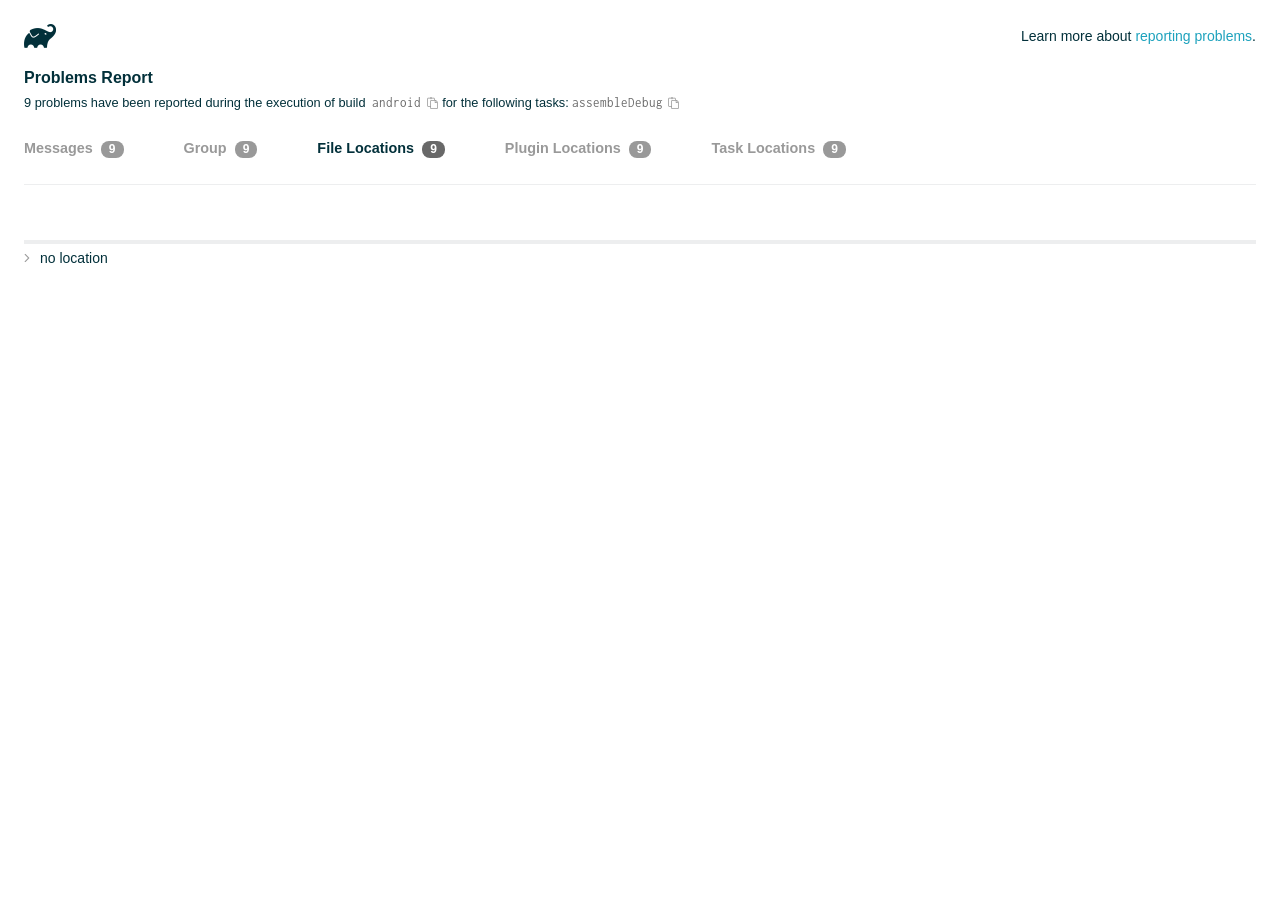
<file: android/build/reports/problems/problems-report.html>
<!DOCTYPE html>

<html lang="en">
<head>
    <!-- Required meta tags -->
    <meta charset="utf-8">
    <meta name="viewport" content="width=device-width, initial-scale=1, shrink-to-fit=no">

                    <style type="text/css">
                /*! normalize.css v7.0.0 | MIT License | github.com/necolas/normalize.css */
html {
    line-height: 1.15;
    -ms-text-size-adjust: 100%;
    -webkit-text-size-adjust: 100%
}

body {
    margin: 0
}

article, aside, footer, header, nav, section {
    display: block
}

h1 {
    font-size: 2em;
    margin: .67em 0
}

figcaption, figure, main {
    display: block
}

figure {
    margin: 1em 40px
}

hr {
    box-sizing: content-box;
    height: 0;
    overflow: visible
}

pre {
    font-family: monospace, monospace;
    font-size: 1em
}

a {
    background-color: transparent;
    -webkit-text-decoration-skip: objects
}

abbr[title] {
    border-bottom: none;
    text-decoration: underline;
    text-decoration: underline dotted
}

b, strong {
    font-weight: inherit
}

b, strong {
    font-weight: bolder
}

code, kbd, samp {
    font-family: monospace, monospace;
    font-size: 1em
}

dfn {
    font-style: italic
}

mark {
    background-color: #ff0;
    color: #000
}

small {
    font-size: 80%
}

sub, sup {
    font-size: 75%;
    line-height: 0;
    position: relative;
    vertical-align: baseline
}

sub {
    bottom: -.25em
}

sup {
    top: -.5em
}

audio, video {
    display: inline-block
}

audio:not([controls]) {
    display: none;
    height: 0
}

img {
    border-style: none
}

svg:not(:root) {
    overflow: hidden
}

button, input, optgroup, select, textarea {
    font-family: sans-serif;
    font-size: 100%;
    line-height: 1.15;
    margin: 0
}

button, input {
    overflow: visible
}

button, select {
    text-transform: none
}

[type=reset], [type=submit], button, html [type=button] {
    -webkit-appearance: button
}

[type=button]::-moz-focus-inner, [type=reset]::-moz-focus-inner, [type=submit]::-moz-focus-inner, button::-moz-focus-inner {
    border-style: none;
    padding: 0
}

[type=button]:-moz-focusring, [type=reset]:-moz-focusring, [type=submit]:-moz-focusring, button:-moz-focusring {
    outline: 1px dotted ButtonText
}

fieldset {
    padding: .35em .75em .625em
}

legend {
    box-sizing: border-box;
    color: inherit;
    display: table;
    max-width: 100%;
    padding: 0;
    white-space: normal
}

progress {
    display: inline-block;
    vertical-align: baseline
}

textarea {
    overflow: auto
}

[type=checkbox], [type=radio] {
    box-sizing: border-box;
    padding: 0
}

[type=number]::-webkit-inner-spin-button, [type=number]::-webkit-outer-spin-button {
    height: auto
}

[type=search] {
    -webkit-appearance: textfield;
    outline-offset: -2px
}

[type=search]::-webkit-search-cancel-button, [type=search]::-webkit-search-decoration {
    -webkit-appearance: none
}

::-webkit-file-upload-button {
    -webkit-appearance: button;
    font: inherit
}

details, menu {
    display: block
}

summary {
    display: list-item
}

canvas {
    display: inline-block
}

template {
    display: none
}

[hidden] {
    display: none
}

/* configuration cache styles */

.report-wrapper {
    margin: 0;
    padding: 0 24px;
}

.gradle-logo {
    width: 32px;
    height: 24px;
    background-image: url("[data-uri]");
    background-size: contain;
}

.header {
    display: flex;
    flex-wrap: wrap;
    position: fixed;
    top: 0;
    left: 0;
    width: 100%;
    padding: 24px 24px 0 24px;
    background-color: white;
    z-index: 1;
}

.learn-more {
    margin-left: auto;
    align-self: center;
    font-size: 0.875rem;
    font-weight: normal;
}

.title {
    display: flex;
    align-items: center;
    padding: 18px 0 24px 0;
    flex: 1 0 100%;
}

.content {
    font-size: 0.875rem;
    padding: 240px 0 48px;
    overflow-x: auto;
    white-space: nowrap;
}

.content ol:first-of-type {
    margin: 0;
}

.tree-btn {
    cursor: pointer;
    display: inline-block;
    width: 16px;
    height: 16px;
    background-size: contain;
    background-repeat: no-repeat;
    vertical-align: middle;
    margin-top: -0.2em;
}

.tree-btn.collapsed {
    background-image: url('data:image/svg+xml;utf8,<svg xmlns="http://www.w3.org/2000/svg" viewBox="0 0 192 512"><path d="M166.9 264.5l-117.8 116c-4.7 4.7-12.3 4.7-17 0l-7.1-7.1c-4.7-4.7-4.7-12.3 0-17L127.3 256 25.1 155.6c-4.7-4.7-4.7-12.3 0-17l7.1-7.1c4.7-4.7 12.3-4.7 17 0l117.8 116c4.6 4.7 4.6 12.3-.1 17z" fill="%23999999" stroke="%23999999"/></svg>');
}

.tree-btn.expanded {
    background-image: url('data:image/svg+xml;utf8,<svg xmlns="http://www.w3.org/2000/svg" viewBox="0 0 256 512"><path d="M119.5 326.9L3.5 209.1c-4.7-4.7-4.7-12.3 0-17l7.1-7.1c4.7-4.7 12.3-4.7 17 0L128 287.3l100.4-102.2c4.7-4.7 12.3-4.7 17 0l7.1 7.1c4.7 4.7 4.7 12.3 0 17L136.5 327c-4.7 4.6-12.3 4.6-17-.1z" fill="%23999999" stroke="%23999999"/></svg>');
}

ul .tree-btn {
    margin-right: 3px;
}

.leaf-icon {
    display: inline-block;
    width: 16px;
    height: 16px;
    background-image: url('data:image/svg+xml;utf8,<svg xmlns="http://www.w3.org/2000/svg" viewBox="0 0 256 512"><path d="M32 256 H224" stroke="%23999999" stroke-width="48" stroke-linecap="round"/></svg>');
    background-size: contain;
    background-repeat: no-repeat;
    vertical-align: middle;
    margin-top: -0.2em;
}

.invisible-text {
    user-select: all; /* Allow the text to be selectable */
    color: transparent; /* Hide the text */
    text-indent: -9999px; /* Move the text out of view */
    position: relative;
    white-space: pre; /* Preserve meaningful whitespace in the invisible text for copying */
}

.text-for-copy {
    display: inline-block;
}

.enum-icon {
    display: inline-block;
    width: 16px;
    height: 16px;
    background-image: url('data:image/svg+xml;utf8,<svg xmlns="http://www.w3.org/2000/svg" viewBox="0 0 1024 1024"><circle cx="512" cy="512" r="200" /></svg>');
    background-size: contain;
    background-repeat: no-repeat;
    vertical-align: middle;
    margin-inline-start: 0.5ex;
    margin-inline-end: 0.5ex;
    margin-top: -0.2em;
}

.error-icon {
    display: inline-block;
    width: 16px;
    height: 16px;
    background-image: url('data:image/svg+xml;utf8,<svg xmlns="http://www.w3.org/2000/svg" viewBox="0 0 320 512"><path d="M193.94 256L296.5 153.44l21.15-21.15c3.12-3.12 3.12-8.19 0-11.31l-22.63-22.63c-3.12-3.12-8.19-3.12-11.31 0L160 222.06 36.29 98.34c-3.12-3.12-8.19-3.12-11.31 0L2.34 120.97c-3.12 3.12-3.12 8.19 0 11.31L126.06 256 2.34 379.71c-3.12 3.12-3.12 8.19 0 11.31l22.63 22.63c3.12 3.12 8.19 3.12 11.31 0L160 289.94 262.56 392.5l21.15 21.15c3.12 3.12 8.19 3.12 11.31 0l22.63-22.63c3.12-3.12 3.12-8.19 0-11.31L193.94 256z" fill="%23FC461E" stroke="%23FC461E"/></svg>');
    background-size: contain;
    background-repeat: no-repeat;
    vertical-align: middle;
    margin-inline-start: 0.5ex;
    margin-inline-end: 0.5ex;
    margin-top: -0.2em;
}

.advice-icon {
    display: inline-block;
    width: 16px;
    height: 16px;
    background-image: url('data:image/svg+xml;utf8,<svg width="800px" height="800px" viewBox="-4.93 0 122.88 122.88" version="1.1" id="Layer_1" xmlns="http://www.w3.org/2000/svg" xmlns:xlink="http://www.w3.org/1999/xlink"  style="enable-background:new 0 0 113.01 122.88" xml:space="preserve"><g><path d="M44.13,102.06c-1.14,0.03-2.14-0.81-2.3-1.96c-0.17-1.2,0.64-2.31,1.82-2.54c-1.3-7.37-4.85-11.43-8.6-15.72 c-2.92-3.34-5.95-6.81-8.34-11.92c-2.35-5.03-3.64-10.23-3.6-15.63c0.05-5.4,1.42-10.96,4.4-16.71c0.02-0.04,0.04-0.07,0.06-0.11 l0,0c3.91-6.62,9.38-11.04,15.47-13.52c5.11-2.09,10.66-2.8,16.1-2.3c5.42,0.5,10.73,2.2,15.37,4.94 c5.9,3.49,10.75,8.67,13.42,15.21c1.44,3.54,2.42,7.49,2.54,11.82c0.12,4.31-0.62,8.96-2.61,13.88 c-2.66,6.59-6.18,10.68-9.47,14.51c-3.03,3.53-5.85,6.81-7.42,11.84c0.89,0.21,1.59,0.94,1.73,1.9c0.17,1.24-0.7,2.39-1.94,2.56 l-0.77,0.11c-0.14,1.09-0.23,2.26-0.27,3.51l0.25-0.04c1.24-0.17,2.39,0.7,2.56,1.94c0.17,1.24-0.7,2.39-1.94,2.56l-0.78,0.11 c0.01,0.15,0.02,0.3,0.03,0.45l0,0c0.07,0.88,0.08,1.73,0.03,2.54l0.13-0.02c1.25-0.15,2.38,0.74,2.54,1.98 c0.15,1.25-0.74,2.38-1.98,2.54l-1.68,0.21c-1.2,3.11-3.34,5.48-5.87,6.94c-1.74,1.01-3.67,1.59-5.61,1.71 c-1.97,0.12-3.96-0.25-5.78-1.13c-2.08-1.02-3.94-2.71-5.29-5.14c-0.65-0.33-1.13-0.97-1.23-1.75c-0.04-0.31-0.01-0.61,0.07-0.89 c-0.39-1.16-0.68-2.43-0.87-3.83l-0.07,0.01c-1.24,0.17-2.39-0.7-2.56-1.94c-0.17-1.24,0.7-2.39,1.94-2.56l0.54-0.08 C44.19,104.32,44.18,103.16,44.13,102.06L44.13,102.06z M2.18,58.86C1.01,58.89,0.04,57.98,0,56.81c-0.04-1.17,0.88-2.14,2.05-2.18 l8.7-0.3c1.17-0.04,2.14,0.88,2.18,2.05c0.04,1.17-0.88,2.14-2.05,2.18L2.18,58.86L2.18,58.86z M110.68,50.25 c1.16-0.12,2.2,0.73,2.32,1.89c0.12,1.16-0.73,2.2-1.89,2.32l-8.66,0.91c-1.16,0.12-2.2-0.73-2.32-1.89 c-0.12-1.16,0.73-2.2,1.89-2.32L110.68,50.25L110.68,50.25z M94.91,14.78c0.65-0.97,1.96-1.23,2.93-0.58 c0.97,0.65,1.23,1.96,0.58,2.93l-4.84,7.24c-0.65,0.97-1.96,1.23-2.93,0.58c-0.97-0.65-1.23-1.96-0.58-2.93L94.91,14.78 L94.91,14.78z M57.63,2.06c0.03-1.17,1-2.09,2.16-2.06c1.17,0.03,2.09,1,2.06,2.16l-0.22,8.7c-0.03,1.17-1,2.09-2.16,2.06 c-1.17-0.03-2.09-1-2.06-2.16L57.63,2.06L57.63,2.06z M13.88,15.53c-0.86-0.8-0.9-2.14-0.11-2.99c0.8-0.86,2.14-0.9,2.99-0.11 l6.37,5.94c0.86,0.8,0.9,2.14,0.11,2.99c-0.8,0.86-2.14,0.9-2.99,0.11L13.88,15.53L13.88,15.53z M47.88,96.95l18.49-2.63 c1.59-6.7,5.05-10.73,8.8-15.08c3.08-3.58,6.36-7.4,8.76-13.34c1.76-4.35,2.41-8.43,2.31-12.19c-0.1-3.75-0.96-7.21-2.24-10.34 c-2.3-5.63-6.51-10.11-11.65-13.15c-4.11-2.43-8.8-3.94-13.59-4.37c-4.77-0.44-9.64,0.19-14.13,2.02 c-5.26,2.15-9.99,5.97-13.39,11.72c-2.64,5.12-3.86,10.02-3.9,14.73c-0.04,4.74,1.11,9.33,3.2,13.8c2.13,4.56,4.97,7.8,7.69,10.92 C42.47,83.9,46.48,88.49,47.88,96.95L47.88,96.95z M65.62,99.02l-17.27,2.45c0.05,1.1,0.07,2.25,0.05,3.47l17.05-2.42 C65.47,101.29,65.52,100.12,65.62,99.02L65.62,99.02z M48.49,109.52c0.12,0.92,0.3,1.76,0.53,2.54l16.55-2.04 c0.11-0.86,0.13-1.77,0.05-2.74l0,0l0-0.02l-0.01-0.17L48.49,109.52L48.49,109.52z M51.37,116.36c0.64,0.67,1.35,1.19,2.1,1.55 c1.15,0.56,2.42,0.79,3.67,0.72c1.29-0.08,2.57-0.47,3.74-1.15c1.1-0.64,2.09-1.53,2.88-2.65L51.37,116.36L51.37,116.36z"/></g></svg>');
    background-size: contain;
    background-repeat: no-repeat;
    vertical-align: middle;
    margin-inline-start: 0.5ex;
    margin-inline-end: 0.5ex;
    margin-top: -0.2em;
}

.warning-icon {
    display: inline-block;
    width: 13px;
    height: 13px;
    background-image: url('data:image/svg+xml;utf8,<svg xmlns="http://www.w3.org/2000/svg" viewBox="0 0 576 512"><path d="M270.2 160h35.5c3.4 0 6.1 2.8 6 6.2l-7.5 196c-.1 3.2-2.8 5.8-6 5.8h-20.5c-3.2 0-5.9-2.5-6-5.8l-7.5-196c-.1-3.4 2.6-6.2 6-6.2zM288 388c-15.5 0-28 12.5-28 28s12.5 28 28 28 28-12.5 28-28-12.5-28-28-28zm281.5 52L329.6 24c-18.4-32-64.7-32-83.2 0L6.5 440c-18.4 31.9 4.6 72 41.6 72H528c36.8 0 60-40 41.5-72zM528 480H48c-12.3 0-20-13.3-13.9-24l240-416c6.1-10.6 21.6-10.7 27.7 0l240 416c6.2 10.6-1.5 24-13.8 24z" fill="%23DEAD22" stroke="%23DEAD22"/></svg>');
    background-size: contain;
    background-repeat: no-repeat;
    vertical-align: middle;
    margin-inline-start: 0.3ex;
    margin-inline-end: 1.1ex;
    margin-top: -0.1em;
}

.documentation-button {
    cursor: pointer;
    display: inline-block;
    width: 13px;
    height: 13px;
    background-image: url('data:image/svg+xml;utf8,<svg xmlns="http://www.w3.org/2000/svg" viewBox="0 0 512 512"><path d="M256 340c-15.464 0-28 12.536-28 28s12.536 28 28 28 28-12.536 28-28-12.536-28-28-28zm7.67-24h-16c-6.627 0-12-5.373-12-12v-.381c0-70.343 77.44-63.619 77.44-107.408 0-20.016-17.761-40.211-57.44-40.211-29.144 0-44.265 9.649-59.211 28.692-3.908 4.98-11.054 5.995-16.248 2.376l-13.134-9.15c-5.625-3.919-6.86-11.771-2.645-17.177C185.658 133.514 210.842 116 255.67 116c52.32 0 97.44 29.751 97.44 80.211 0 67.414-77.44 63.849-77.44 107.408V304c0 6.627-5.373 12-12 12zM256 40c118.621 0 216 96.075 216 216 0 119.291-96.61 216-216 216-119.244 0-216-96.562-216-216 0-119.203 96.602-216 216-216m0-32C119.043 8 8 119.083 8 256c0 136.997 111.043 248 248 248s248-111.003 248-248C504 119.083 392.957 8 256 8z" fill="%23999999" stroke="%23999999"/></svg>');
    background-size: contain;
    background-repeat: no-repeat;
    vertical-align: middle;
    margin-inline-start: 0.5ex;
    margin-inline-end: 0.5ex;
    margin-top: -0.2em;
}

.documentation-button::selection {
    color: transparent;
}

.documentation-button:hover {
    color: transparent;
}

.copy-button {
    cursor: pointer;
    display: inline-block;
    width: 12px;
    height: 12px;
    background-image: url('data:image/svg+xml;utf8,<svg xmlns="http://www.w3.org/2000/svg" viewBox="0 0 448 512"><path d="M433.941 193.941l-51.882-51.882A48 48 0 0 0 348.118 128H320V80c0-26.51-21.49-48-48-48h-66.752C198.643 13.377 180.858 0 160 0s-38.643 13.377-45.248 32H48C21.49 32 0 53.49 0 80v288c0 26.51 21.49 48 48 48h80v48c0 26.51 21.49 48 48 48h224c26.51 0 48-21.49 48-48V227.882a48 48 0 0 0-14.059-33.941zm-22.627 22.627a15.888 15.888 0 0 1 4.195 7.432H352v-63.509a15.88 15.88 0 0 1 7.431 4.195l51.883 51.882zM160 30c9.941 0 18 8.059 18 18s-8.059 18-18 18-18-8.059-18-18 8.059-18 18-18zM48 384c-8.822 0-16-7.178-16-16V80c0-8.822 7.178-16 16-16h66.752c6.605 18.623 24.389 32 45.248 32s38.643-13.377 45.248-32H272c8.822 0 16 7.178 16 16v48H176c-26.51 0-48 21.49-48 48v208H48zm352 96H176c-8.822 0-16-7.178-16-16V176c0-8.822 7.178-16 16-16h144v72c0 13.2 10.8 24 24 24h72v208c0 8.822-7.178 16-16 16z" fill="%23999999" stroke="%23999999"/></svg>');
    background-size: contain;
    background-repeat: no-repeat;
    vertical-align: middle;
    margin-inline-start: 0.5ex;
    margin-top: -0.2em;
}

.groups{
    display: flex;
    border-bottom: 1px solid #EDEEEF;
    flex: 1 0 100%;
}

.uncategorized {
    display: flex;
    border-top: 4px solid #EDEEEF;
    flex: 1 0 100%;
}

.group-selector {
    padding: 0 52px 24px 0;
    font-size: 0.9rem;
    font-weight: bold;
    color: #999999;
    cursor: pointer;
}

.group-selector__count {
    margin: 0 8px;
    border-radius: 8px;
    background-color: #999;
    color: #fff;
    padding: 1px 8px 2px;
    font-size: 0.75rem;
}

.group-selector--active {
    color: #02303A;
    cursor: auto;
}

.group-selector--active .group-selector__count {
    background-color: #686868;
}

.group-selector--disabled {
    cursor: not-allowed;
}

.accordion-header {
    cursor: pointer;
}

.container {
    padding-left: 0.5em;
    padding-right: 0.5em;
}

.stacktrace {
    border-radius: 4px;
    overflow-x: auto;
    padding: 0.5rem;
    margin-bottom: 0;
    min-width: 1000px;
}

/* Lato (bold, regular) */
@font-face {
    font-display: swap;
    font-family: Lato;
    font-weight: 500;
    font-style: normal;
    src: url("https://assets.gradle.com/lato/fonts/lato-semibold/lato-semibold.woff2") format("woff2"),
    url("https://assets.gradle.com/lato/fonts/lato-semibold/lato-semibold.woff") format("woff");
}

@font-face {
    font-display: swap;
    font-family: Lato;
    font-weight: bold;
    font-style: normal;
    src: url("https://assets.gradle.com/lato/fonts/lato-bold/lato-bold.woff2") format("woff2"),
    url("https://assets.gradle.com/lato/fonts/lato-bold/lato-bold.woff") format("woff");
}

* {
    -webkit-box-sizing: border-box;
    -moz-box-sizing: border-box;
    box-sizing: border-box;
}

html,
body {
    margin: 0;
    padding: 0;
}

html {
    font-family: "Lato", "Helvetica Neue", Arial, sans-serif;
    font-size: 16px;
    font-weight: 400;
    line-height: 1.5;
}

body {
    color: #02303A;
    background-color: #ffffff;
    -webkit-text-size-adjust: 100%;
    -ms-text-size-adjust: 100%;
    -webkit-font-smoothing: antialiased;
}


/* typography */
h1, h2, h3, h4, h5, h6 {
    color: #02303A;
    text-rendering: optimizeLegibility;
    margin: 0;
}

h1 {
    font-size: 1rem;
}

h2 {
    font-size: 0.9rem;
}

h3 {
    font-size: 1.125rem;
}

h4, h5, h6 {
    font-size: 0.875rem;
}

h1 code {
    font-weight: bold;
}

ul, ol, dl {
    list-style-position: outside;
    line-height: 1.6;
    padding: 0;
    margin: 0 0 0 20px;
    list-style-type: none;
}

li {
    line-height: 2;
}

a {
    color: #1DA2BD;
    text-decoration: none;
    transition: all 0.3s ease, visibility 0s;
}

a:hover {
    color: #35c1e4;
}

/* code */
code, pre {
    font-family: Inconsolata, Monaco, "Courier New", monospace;
    font-style: normal;
    font-variant-ligatures: normal;
    font-variant-caps: normal;
    font-variant-numeric: normal;
    font-variant-east-asian: normal;
    font-weight: normal;
    font-stretch: normal;
    color: #686868;
}

*:not(pre) > code {
    letter-spacing: 0;
    padding: 0.1em 0.5ex;
    text-rendering: optimizeSpeed;
    word-spacing: -0.15em;
    word-wrap: break-word;
}

pre {
    font-size: 0.75rem;
    line-height: 1.8;
    margin-top: 0;
    margin-bottom: 1.5em;
    padding: 1rem;
}

pre code {
    background-color: transparent;
    color: inherit;
    line-height: 1.8;
    font-size: 100%;
    padding: 0;
}

a code {
    color: #1BA8CB;
}

pre.code, pre.programlisting, pre.screen, pre.tt {
    background-color: #f7f7f8;
    border-radius: 4px;
    font-size: 1em;
    line-height: 1.45;
    margin-bottom: 1.25em;
    overflow-x: auto;
    padding: 1rem;
}

li em, p em {
    padding: 0 1px;
}

code em, tt em {
    text-decoration: none;
}

code + .copy-button {
    margin-inline-start: 0.2ex;
}

.java-exception {
    font-size: 0.75rem;
    padding-left: 24px;
}

.java-exception ul {
    margin: 0;
    line-height: inherit;
}

.java-exception code {
    white-space: pre;
}

.java-exception-part-toggle {
    user-select: none;
    cursor: pointer;
    border-radius: 2px;
    padding: 0.1em 0.2em;
    background: azure;
    color: #686868;
}

                </style>
    <!-- Inconsolata is used as a default monospace font in the report. -->
    <link rel="stylesheet" href="https://fonts.googleapis.com/css?family=Inconsolata:400,700" />

    <title>Gradle Configuration Cache</title>
</head>
<body>

<div id="playground"></div>

<div class="report" id="report">
    Loading...
</div>

<script type="text/javascript">
function configurationCacheProblems() { return (
// begin-report-data
{"diagnostics":[{"locations":[{}],"problem":[{"text":"Properties should be assigned using the 'propName = value' syntax. Setting a property via the Gradle-generated 'propName value' or 'propName(value)' syntax in Groovy DSL has been deprecated."}],"severity":"WARNING","problemDetails":[{"text":"This is scheduled to be removed in Gradle 10.0."}],"contextualLabel":"Properties should be assigned using the 'propName = value' syntax. Setting a property via the Gradle-generated 'propName value' or 'propName(value)' syntax in Groovy DSL has been deprecated.","documentationLink":"https://docs.gradle.org/8.14/userguide/upgrading_version_8.html#groovy_space_assignment_syntax","problemId":[{"name":"deprecation","displayName":"Deprecation"},{"name":"properties-should-be-assigned-using-the-propname-value-syntax-setting-a-property-via-the-gradle-generated-propname-value-or-propname-value-syntax-in-groovy-dsl","displayName":"Properties should be assigned using the 'propName = value' syntax. Setting a property via the Gradle-generated 'propName value' or 'propName(value)' syntax in Groovy DSL has been deprecated."}],"solutions":[[{"text":"Use assignment ('group = <value>') instead."}]]},{"locations":[{}],"problem":[{"text":"Properties should be assigned using the 'propName = value' syntax. Setting a property via the Gradle-generated 'propName value' or 'propName(value)' syntax in Groovy DSL has been deprecated."}],"severity":"WARNING","problemDetails":[{"text":"This is scheduled to be removed in Gradle 10.0."}],"contextualLabel":"Properties should be assigned using the 'propName = value' syntax. Setting a property via the Gradle-generated 'propName value' or 'propName(value)' syntax in Groovy DSL has been deprecated.","documentationLink":"https://docs.gradle.org/8.14/userguide/upgrading_version_8.html#groovy_space_assignment_syntax","problemId":[{"name":"deprecation","displayName":"Deprecation"},{"name":"properties-should-be-assigned-using-the-propname-value-syntax-setting-a-property-via-the-gradle-generated-propname-value-or-propname-value-syntax-in-groovy-dsl","displayName":"Properties should be assigned using the 'propName = value' syntax. Setting a property via the Gradle-generated 'propName value' or 'propName(value)' syntax in Groovy DSL has been deprecated."}],"solutions":[[{"text":"Use assignment ('version = <value>') instead."}]]},{"locations":[{}],"problem":[{"text":"Properties should be assigned using the 'propName = value' syntax. Setting a property via the Gradle-generated 'propName value' or 'propName(value)' syntax in Groovy DSL has been deprecated."}],"severity":"WARNING","problemDetails":[{"text":"This is scheduled to be removed in Gradle 10.0."}],"contextualLabel":"Properties should be assigned using the 'propName = value' syntax. Setting a property via the Gradle-generated 'propName value' or 'propName(value)' syntax in Groovy DSL has been deprecated.","documentationLink":"https://docs.gradle.org/8.14/userguide/upgrading_version_8.html#groovy_space_assignment_syntax","problemId":[{"name":"deprecation","displayName":"Deprecation"},{"name":"properties-should-be-assigned-using-the-propname-value-syntax-setting-a-property-via-the-gradle-generated-propname-value-or-propname-value-syntax-in-groovy-dsl","displayName":"Properties should be assigned using the 'propName = value' syntax. Setting a property via the Gradle-generated 'propName value' or 'propName(value)' syntax in Groovy DSL has been deprecated."}],"solutions":[[{"text":"Use assignment ('compileSdk = <value>') instead."}]]},{"locations":[{}],"problem":[{"text":"Properties should be assigned using the 'propName = value' syntax. Setting a property via the Gradle-generated 'propName value' or 'propName(value)' syntax in Groovy DSL has been deprecated."}],"severity":"WARNING","problemDetails":[{"text":"This is scheduled to be removed in Gradle 10.0."}],"contextualLabel":"Properties should be assigned using the 'propName = value' syntax. Setting a property via the Gradle-generated 'propName value' or 'propName(value)' syntax in Groovy DSL has been deprecated.","documentationLink":"https://docs.gradle.org/8.14/userguide/upgrading_version_8.html#groovy_space_assignment_syntax","problemId":[{"name":"deprecation","displayName":"Deprecation"},{"name":"properties-should-be-assigned-using-the-propname-value-syntax-setting-a-property-via-the-gradle-generated-propname-value-or-propname-value-syntax-in-groovy-dsl","displayName":"Properties should be assigned using the 'propName = value' syntax. Setting a property via the Gradle-generated 'propName value' or 'propName(value)' syntax in Groovy DSL has been deprecated."}],"solutions":[[{"text":"Use assignment ('namespace = <value>') instead."}]]},{"locations":[{}],"problem":[{"text":"Properties should be assigned using the 'propName = value' syntax. Setting a property via the Gradle-generated 'propName value' or 'propName(value)' syntax in Groovy DSL has been deprecated."}],"severity":"WARNING","problemDetails":[{"text":"This is scheduled to be removed in Gradle 10.0."}],"contextualLabel":"Properties should be assigned using the 'propName = value' syntax. Setting a property via the Gradle-generated 'propName value' or 'propName(value)' syntax in Groovy DSL has been deprecated.","documentationLink":"https://docs.gradle.org/8.14/userguide/upgrading_version_8.html#groovy_space_assignment_syntax","problemId":[{"name":"deprecation","displayName":"Deprecation"},{"name":"properties-should-be-assigned-using-the-propname-value-syntax-setting-a-property-via-the-gradle-generated-propname-value-or-propname-value-syntax-in-groovy-dsl","displayName":"Properties should be assigned using the 'propName = value' syntax. Setting a property via the Gradle-generated 'propName value' or 'propName(value)' syntax in Groovy DSL has been deprecated."}],"solutions":[[{"text":"Use assignment ('minSdk = <value>') instead."}]]},{"locations":[{}],"problem":[{"text":"Properties should be assigned using the 'propName = value' syntax. Setting a property via the Gradle-generated 'propName value' or 'propName(value)' syntax in Groovy DSL has been deprecated."}],"severity":"WARNING","problemDetails":[{"text":"This is scheduled to be removed in Gradle 10.0."}],"contextualLabel":"Properties should be assigned using the 'propName = value' syntax. Setting a property via the Gradle-generated 'propName value' or 'propName(value)' syntax in Groovy DSL has been deprecated.","documentationLink":"https://docs.gradle.org/8.14/userguide/upgrading_version_8.html#groovy_space_assignment_syntax","problemId":[{"name":"deprecation","displayName":"Deprecation"},{"name":"properties-should-be-assigned-using-the-propname-value-syntax-setting-a-property-via-the-gradle-generated-propname-value-or-propname-value-syntax-in-groovy-dsl","displayName":"Properties should be assigned using the 'propName = value' syntax. Setting a property via the Gradle-generated 'propName value' or 'propName(value)' syntax in Groovy DSL has been deprecated."}],"solutions":[[{"text":"Use assignment ('group = <value>') instead."}]]},{"locations":[{}],"problem":[{"text":"Properties should be assigned using the 'propName = value' syntax. Setting a property via the Gradle-generated 'propName value' or 'propName(value)' syntax in Groovy DSL has been deprecated."}],"severity":"WARNING","problemDetails":[{"text":"This is scheduled to be removed in Gradle 10.0."}],"contextualLabel":"Properties should be assigned using the 'propName = value' syntax. Setting a property via the Gradle-generated 'propName value' or 'propName(value)' syntax in Groovy DSL has been deprecated.","documentationLink":"https://docs.gradle.org/8.14/userguide/upgrading_version_8.html#groovy_space_assignment_syntax","problemId":[{"name":"deprecation","displayName":"Deprecation"},{"name":"properties-should-be-assigned-using-the-propname-value-syntax-setting-a-property-via-the-gradle-generated-propname-value-or-propname-value-syntax-in-groovy-dsl","displayName":"Properties should be assigned using the 'propName = value' syntax. Setting a property via the Gradle-generated 'propName value' or 'propName(value)' syntax in Groovy DSL has been deprecated."}],"solutions":[[{"text":"Use assignment ('version = <value>') instead."}]]},{"locations":[{}],"problem":[{"text":"Properties should be assigned using the 'propName = value' syntax. Setting a property via the Gradle-generated 'propName value' or 'propName(value)' syntax in Groovy DSL has been deprecated."}],"severity":"WARNING","problemDetails":[{"text":"This is scheduled to be removed in Gradle 10.0."}],"contextualLabel":"Properties should be assigned using the 'propName = value' syntax. Setting a property via the Gradle-generated 'propName value' or 'propName(value)' syntax in Groovy DSL has been deprecated.","documentationLink":"https://docs.gradle.org/8.14/userguide/upgrading_version_8.html#groovy_space_assignment_syntax","problemId":[{"name":"deprecation","displayName":"Deprecation"},{"name":"properties-should-be-assigned-using-the-propname-value-syntax-setting-a-property-via-the-gradle-generated-propname-value-or-propname-value-syntax-in-groovy-dsl","displayName":"Properties should be assigned using the 'propName = value' syntax. Setting a property via the Gradle-generated 'propName value' or 'propName(value)' syntax in Groovy DSL has been deprecated."}],"solutions":[[{"text":"Use assignment ('namespace = <value>') instead."}]]},{"locations":[{}],"problem":[{"text":"Properties should be assigned using the 'propName = value' syntax. Setting a property via the Gradle-generated 'propName value' or 'propName(value)' syntax in Groovy DSL has been deprecated."}],"severity":"WARNING","problemDetails":[{"text":"This is scheduled to be removed in Gradle 10.0."}],"contextualLabel":"Properties should be assigned using the 'propName = value' syntax. Setting a property via the Gradle-generated 'propName value' or 'propName(value)' syntax in Groovy DSL has been deprecated.","documentationLink":"https://docs.gradle.org/8.14/userguide/upgrading_version_8.html#groovy_space_assignment_syntax","problemId":[{"name":"deprecation","displayName":"Deprecation"},{"name":"properties-should-be-assigned-using-the-propname-value-syntax-setting-a-property-via-the-gradle-generated-propname-value-or-propname-value-syntax-in-groovy-dsl","displayName":"Properties should be assigned using the 'propName = value' syntax. Setting a property via the Gradle-generated 'propName value' or 'propName(value)' syntax in Groovy DSL has been deprecated."}],"solutions":[[{"text":"Use assignment ('compileSdk = <value>') instead."}]]}],"problemsReport":{"totalProblemCount":9,"buildName":"android","requestedTasks":"assembleDebug","documentationLink":"https://docs.gradle.org/8.14/userguide/reporting_problems.html","documentationLinkCaption":"Problem report","summaries":[]}}
// end-report-data
);}
</script>
                <script type="text/javascript">
                !function(n,t){"object"==typeof exports&&"object"==typeof module?module.exports=t():"function"==typeof define&&define.amd?define([],t):"object"==typeof exports?exports["configuration-cache-report"]=t():n["configuration-cache-report"]=t()}(this,(()=>(({70:function(){void 0===ArrayBuffer.isView&&(ArrayBuffer.isView=function(n){return null!=n&&null!=n.__proto__&&n.__proto__.__proto__===Int8Array.prototype.__proto__}),void 0===Math.imul&&(Math.imul=function(n,t){return(4294901760&n)*(65535&t)+(65535&n)*(0|t)|0}),this["configuration-cache-report"]=function(n){"use strict";var t,r,i,e,u,o,f,s,c,a,h,l,_,v,d,g,w,b,p,m,k,q,y,B,C,x,j,P,I,S,z,T,E,L,N,A,M,F,D,O,R,H,$,G,U,V,Q,Z,Y,W,K,X,J,nn,tn,rn,en,un,on,fn,sn,cn,an,hn,ln,_n,vn,dn,gn,wn,bn,pn,mn,kn,qn,yn,Bn,Cn,xn,jn,Pn,In,Sn,zn,Tn,En,Ln,Nn,An,Mn=Math.imul,Fn=ArrayBuffer.isView;function Dn(n,t){if(!(t>=0))throw _u(ce("Requested element count "+t+" is less than zero."));return function(n,t){if(!(t>=0))throw _u(ce("Requested element count "+t+" is less than zero."));if(0===t)return Ct();if(t>=n.length)return function(n){switch(n.length){case 0:return Ct();case 1:return qr(n[0]);default:return function(n){return Hr(function(n){return new It(n,!1)}(n))}(n)}}(n);if(1===t)return qr(n[0]);var r=0,i=Rr(),e=0,u=n.length;n:for(;e<u;){var o=n[e];if(e=e+1|0,i.d(o),(r=r+1|0)===t)break n}return i}(n,rt(n.length-t|0,0))}function On(n,t,r,i,e,u,o){return t=t===A?", ":t,r=r===A?"":r,i=i===A?"":i,e=e===A?-1:e,u=u===A?"...":u,o=o===A?null:o,function(n,t,r,i,e,u,o,f){r=r===A?", ":r,i=i===A?"":i,e=e===A?"":e,u=u===A?-1:u,o=o===A?"...":o,f=f===A?null:f,t.e(i);var s=0,c=0,a=n.length;n:for(;c<a;){var h=n[c];if(c=c+1|0,(s=s+1|0)>1&&t.e(r),!(u<0||s<=u))break n;Jt(t,h,f)}return u>=0&&s>u&&t.e(o),t.e(e),t}(n,Bi(),t,r,i,e,u,o).toString()}function Rn(n){return n.length-1|0}function Hn(n,t){if(null==t){var r=0,i=n.length-1|0;if(r<=i)do{var e=r;if(r=r+1|0,null==n[e])return e}while(r<=i)}else{var u=0,o=n.length-1|0;if(u<=o)do{var f=u;if(u=u+1|0,le(t,n[f]))return f}while(u<=o)}return-1}function $n(n,t,r,i,e,u,o){return t=t===A?", ":t,r=r===A?"":r,i=i===A?"":i,e=e===A?-1:e,u=u===A?"...":u,o=o===A?null:o,Gn(n,Bi(),t,r,i,e,u,o).toString()}function Gn(n,t,r,i,e,u,o,f){r=r===A?", ":r,i=i===A?"":i,e=e===A?"":e,u=u===A?-1:u,o=o===A?"...":o,f=f===A?null:f,t.e(i);var s=0,c=n.f();n:for(;c.g();){var a=c.h();if((s=s+1|0)>1&&t.e(r),!(u<0||s<=u))break n;Jt(t,a,f)}return u>=0&&s>u&&t.e(o),t.e(e),t}function Un(n){if(n.i())throw xu("List is empty.");return n.j(0)}function Vn(n){return new tt(n)}function Qn(n){if(Ke(n,Di)){var t;switch(n.k()){case 0:t=Ct();break;case 1:t=qr(Ke(n,Fi)?n.j(0):n.f().h());break;default:t=Zn(n)}return t}return xt(Xn(n))}function Zn(n){return Hr(n)}function Yn(n){if(Ke(n,Di)&&n.k()<=1)return Qn(n);var t=Xn(n);return function(n){var t=(n.k()/2|0)-1|0;if(t<0)return br();var r=jt(n),i=0;if(i<=t)do{var e=i;i=i+1|0;var u=n.j(e);n.f4(e,n.j(r)),n.f4(r,u),r=r-1|0}while(e!==t)}(t),t}function Wn(n,t){if(!(t>=0))throw _u(ce("Requested element count "+t+" is less than zero."));return function(n,t){if(!(t>=0))throw _u(ce("Requested element count "+t+" is less than zero."));if(0===t)return Ct();if(Ke(n,Di)){if(t>=n.k())return Qn(n);if(1===t)return qr(function(n){if(Ke(n,Fi))return Un(n);var t=n.f();if(!t.g())throw xu("Collection is empty.");return t.h()}(n))}var r=0,i=Rr(),e=n.f();n:for(;e.g();){var u=e.h();if(i.d(u),(r=r+1|0)===t)break n}return xt(i)}(n,rt(n.k()-t|0,0))}function Kn(n,t){if(!(t>=0))throw _u(ce("Requested element count "+t+" is less than zero."));if(0===t)return Ct();var r=n.k();if(t>=r)return Qn(n);if(1===t)return qr(Jn(n));var i=Rr();if(Ke(n,bi)){var e=r-t|0;if(e<r)do{var u=e;e=e+1|0,i.d(n.j(u))}while(e<r)}else for(var o=n.l(r-t|0);o.g();){var f=o.h();i.d(f)}return i}function Xn(n){return Ke(n,Di)?Zn(n):nt(n,Or())}function Jn(n){if(n.i())throw xu("List is empty.");return n.j(jt(n))}function nt(n,t){for(var r=n.f();r.g();){var i=r.h();t.d(i)}return t}function tt(n){this.n_1=n}function rt(n,t){return n<t?t:n}function it(n,t){return n>t?t:n}function et(n,t){return Kt().q(n,t,-1)}function ut(n,t){return new Ft(n,t)}function ot(n){var t=n.f();if(!t.g())return Ct();var r=t.h();if(!t.g())return qr(r);var i=Or();for(i.d(r);t.g();)i.d(t.h());return i}function ft(n){this.r_1=n}function st(n,t){this.s_1=n,this.t_1=t}function ct(){}function at(n){this.x_1=n,this.w_1=0}function ht(n,t){this.a1_1=n,at.call(this,n),_t().b1(t,this.a1_1.k()),this.w_1=t}function lt(){t=this}function _t(){return null==t&&new lt,t}function vt(){_t(),ct.call(this)}function dt(n){this.h1_1=n}function gt(n,t){return t===n?"(this Map)":Vi(t)}function wt(n,t){var r;n:{for(var i=n.o().f();i.g();){var e=i.h();if(le(e.j1(),t)){r=e;break n}}r=null}return r}function bt(){r=this}function pt(){return null==r&&new bt,r}function mt(n){this.q1_1=n,ct.call(this)}function kt(){pt(),this.n1_1=null,this.o1_1=null}function qt(){i=this}function yt(){return null==i&&new qt,i}function Bt(n){return n.length>0?ou(n):Ct()}function Ct(){return null==e&&new Pt,e}function xt(n){switch(n.k()){case 0:return Ct();case 1:return qr(n.j(0));default:return n}}function jt(n){return n.k()-1|0}function Pt(){e=this,this.z1_1=new ke(-1478467534,-1720727600)}function It(n,t){this.b2_1=n,this.c2_1=t}function St(){u=this}function zt(){return null==u&&new St,u}function Tt(n,t){return Ke(n,Di)?n.k():t}function Et(n,t){if(Ke(t,Di))return n.m(t);for(var r=!1,i=t.f();i.g();){var e=i.h();n.d(e)&&(r=!0)}return r}function Lt(){}function Nt(n,t){this.h2_1=n,this.g2_1=n.i2_1.l(function(n,t){if(!(0<=t&&t<=n.k()))throw du("Position index "+t+" must be in range ["+Ve(0,n.k())+"].");return n.k()-t|0}(n,t))}function At(n){vt.call(this),this.i2_1=n}function Mt(n){this.k2_1=n,this.j2_1=n.l2_1.f()}function Ft(n,t){this.l2_1=n,this.m2_1=t}function Dt(n){for(;n.n2_1.g();){var t=n.n2_1.h();if(n.q2_1.t2_1(t)===n.q2_1.s2_1)return n.p2_1=t,n.o2_1=1,br()}n.o2_1=0}function Ot(n){this.q2_1=n,this.n2_1=n.r2_1.f(),this.o2_1=-1,this.p2_1=null}function Rt(n,t,r){t=t===A||t,this.r2_1=n,this.s2_1=t,this.t2_1=r}function Ht(){return null==o&&new $t,o}function $t(){o=this,this.u2_1=new ke(1993859828,793161749)}function Gt(n,t,r){return Ut(Ut(n,r)-Ut(t,r)|0,r)}function Ut(n,t){var r=n%t|0;return r>=0?r:r+t|0}function Vt(){f=this,this.p_1=new Zt(1,0)}function Qt(){return null==f&&new Vt,f}function Zt(n,t){Qt(),Xt.call(this,n,t,1)}function Yt(n,t,r){Lt.call(this),this.d3_1=r,this.e3_1=t,this.f3_1=this.d3_1>0?n<=t:n>=t,this.g3_1=this.f3_1?n:this.e3_1}function Wt(){s=this}function Kt(){return null==s&&new Wt,s}function Xt(n,t,r){if(Kt(),0===r)throw _u("Step must be non-zero.");if(r===mr().MIN_VALUE)throw _u("Step must be greater than Int.MIN_VALUE to avoid overflow on negation.");this.z2_1=n,this.a3_1=function(n,t,r){var i;if(r>0)i=n>=t?t:t-Gt(t,n,r)|0;else{if(!(r<0))throw _u("Step is zero.");i=n<=t?t:t+Gt(n,t,0|-r)|0}return i}(n,t,r),this.b3_1=r}function Jt(n,t,r){null!=r?n.e(r(t)):null==t||nu(t)?n.e(t):t instanceof Mi?n.i3(t.h3_1):n.e(Vi(t))}function nr(n,t,r){if(n===t)return!0;if(!(r=r!==A&&r))return!1;var i=xi(n),e=xi(t);return i===e||le(new Mi(ne(Li(i).toLowerCase(),0)),new Mi(ne(Li(e).toLowerCase(),0)))}function tr(n){return re(n)-1|0}function rr(n,t,r,i){return r=r===A?0:r,(i=i!==A&&i)||"string"!=typeof n?ir(n,t,r,re(n),i):n.indexOf(t,r)}function ir(n,t,r,i,e,u){var o=(u=u!==A&&u)?et(it(r,tr(n)),rt(i,0)):Ve(rt(r,0),it(i,re(n)));if("string"==typeof n&&"string"==typeof t){var f=o.z2_1,s=o.a3_1,c=o.b3_1;if(c>0&&f<=s||c<0&&s<=f)do{var a=f;if(f=f+c|0,Ti(t,0,n,a,re(t),e))return a}while(a!==s)}else{var h=o.z2_1,l=o.a3_1,_=o.b3_1;if(_>0&&h<=l||_<0&&l<=h)do{var v=h;if(h=h+_|0,fr(t,0,n,v,re(t),e))return v}while(v!==l)}return-1}function er(n){var t=0,r=re(n)-1|0,i=!1;n:for(;t<=r;){var e=ji(ne(n,i?r:t));if(i){if(!e)break n;r=r-1|0}else e?t=t+1|0:i=!0}return ie(n,t,r+1|0)}function ur(n,t){return ce(ie(n,t.y2(),t.c3()+1|0))}function or(n,t,r,i,e){r=r===A?0:r,i=i!==A&&i,sr(e=e===A?0:e);var u,o,f=ou(t);return new hr(n,r,e,(u=f,o=i,function(n,t){var r=function(n,t,r,i){if(!i&&1===t.k()){var e=function(n){if(Ke(n,Fi))return function(n){var t;switch(n.k()){case 0:throw xu("List is empty.");case 1:t=n.j(0);break;default:throw _u("List has more than one element.")}return t}(n);var t=n.f();if(!t.g())throw xu("Collection is empty.");var r=t.h();if(t.g())throw _u("Collection has more than one element.");return r}(t),u=rr(n,e,r);return u<0?null:_r(u,e)}var o=Ve(rt(r,0),re(n));if("string"==typeof n){var f=o.z2_1,s=o.a3_1,c=o.b3_1;if(c>0&&f<=s||c<0&&s<=f)do{var a,h=f;f=f+c|0;n:{for(var l=t.f();l.g();){var _=l.h();if(Ti(_,0,n,h,_.length,i)){a=_;break n}}a=null}if(null!=a)return _r(h,a)}while(h!==s)}else{var v=o.z2_1,d=o.a3_1,g=o.b3_1;if(g>0&&v<=d||g<0&&d<=v)do{var w,b=v;v=v+g|0;n:{for(var p=t.f();p.g();){var m=p.h();if(fr(m,0,n,b,m.length,i)){w=m;break n}}w=null}if(null!=w)return _r(b,w)}while(b!==d)}return null}(n,u,t,o);return null==r?null:_r(r.t3_1,r.u3_1.length)}))}function fr(n,t,r,i,e,u){if(i<0||t<0||t>(re(n)-e|0)||i>(re(r)-e|0))return!1;var o=0;if(o<e)do{var f=o;if(o=o+1|0,!nr(ne(n,t+f|0),ne(r,i+f|0),u))return!1}while(o<e);return!0}function sr(n){if(!(n>=0))throw _u(ce("Limit must be non-negative, but was "+n))}function cr(n){if(n.l3_1<0)n.j3_1=0,n.m3_1=null;else{var t;if(n.o3_1.r3_1>0?(n.n3_1=n.n3_1+1|0,t=n.n3_1>=n.o3_1.r3_1):t=!1,t||n.l3_1>re(n.o3_1.p3_1))n.m3_1=Ve(n.k3_1,tr(n.o3_1.p3_1)),n.l3_1=-1;else{var r=n.o3_1.s3_1(n.o3_1.p3_1,n.l3_1);if(null==r)n.m3_1=Ve(n.k3_1,tr(n.o3_1.p3_1)),n.l3_1=-1;else{var i=r.v3(),e=r.w3();n.m3_1=function(n,t){return t<=mr().MIN_VALUE?Qt().p_1:Ve(n,t-1|0)}(n.k3_1,i),n.k3_1=i+e|0,n.l3_1=n.k3_1+(0===e?1:0)|0}}n.j3_1=1}}function ar(n){this.o3_1=n,this.j3_1=-1,this.k3_1=function(n,t,r){if(0>r)throw _u("Cannot coerce value to an empty range: maximum "+r+" is less than minimum 0.");return n<0?0:n>r?r:n}(n.q3_1,0,re(n.p3_1)),this.l3_1=this.k3_1,this.m3_1=null,this.n3_1=0}function hr(n,t,r,i){this.p3_1=n,this.q3_1=t,this.r3_1=r,this.s3_1=i}function lr(n,t){this.t3_1=n,this.u3_1=t}function _r(n,t){return new lr(n,t)}function vr(){}function dr(){}function gr(){}function wr(){c=this}function br(){return null==c&&new wr,c}function pr(){a=this,this.MIN_VALUE=-2147483648,this.MAX_VALUE=2147483647,this.SIZE_BYTES=4,this.SIZE_BITS=32}function mr(){return null==a&&new pr,a}function kr(n){for(var t=[],r=n.f();r.g();)t.push(r.h());return t}function qr(n){return 0===(t=[n]).length?Or():Hr(new It(t,!0));var t}function yr(n){return n<0&&function(){throw Pu("Index overflow has happened.")}(),n}function Br(n){return void 0!==n.toArray?n.toArray():kr(n)}function Cr(n){return function(n,t){for(var r=0,i=n.length;r<i;){var e=n[r];r=r+1|0,t.d(e)}return t}(t=[n],(r=t.length,i=de(ve(ni)),function(n,t,r){Mr.call(r),ni.call(r),r.y5_1=function(n){return Kr(n,0,de(ve(Xr)))}(n)}(r,0,i),i));var t,r,i}function xr(){ct.call(this)}function jr(n){this.j4_1=n,this.h4_1=0,this.i4_1=-1}function Pr(n,t){this.n4_1=n,jr.call(this,n),_t().b1(t,this.n4_1.k()),this.h4_1=t}function Ir(){xr.call(this),this.o4_1=0}function Sr(n){this.r4_1=n}function zr(n){this.s4_1=n}function Tr(n,t){this.t4_1=n,this.u4_1=t}function Er(){Mr.call(this)}function Lr(n){this.x4_1=n,Mr.call(this)}function Nr(n){this.e5_1=n,xr.call(this)}function Ar(){kt.call(this),this.c5_1=null,this.d5_1=null}function Mr(){xr.call(this)}function Fr(){h=this;var n=Rr();n.c_1=!0,this.i5_1=n}function Dr(){return null==h&&new Fr,h}function Or(){return n=de(ve(Gr)),t=[],Gr.call(n,t),n;var n,t}function Rr(n){return t=de(ve(Gr)),r=[],Gr.call(t,r),t;var t,r}function Hr(n){return function(n,t){var r;return r=Br(n),Gr.call(t,r),t}(n,de(ve(Gr)))}function $r(n,t){return _t().e1(t,n.k()),t}function Gr(n){Dr(),Ir.call(this),this.b_1=n,this.c_1=!1}function Ur(n,t,r,i,e){if(r===i)return n;var u=(r+i|0)/2|0,o=Ur(n,t,r,u,e),f=Ur(n,t,u+1|0,i,e),s=o===t?n:t,c=r,a=u+1|0,h=r;if(h<=i)do{var l=h;if(h=h+1|0,c<=u&&a<=i){var _=o[c],v=f[a];e.compare(_,v)<=0?(s[l]=_,c=c+1|0):(s[l]=v,a=a+1|0)}else c<=u?(s[l]=o[c],c=c+1|0):(s[l]=f[a],a=a+1|0)}while(l!==i);return s}function Vr(n,t){return(3&n)-(3&t)|0}function Qr(){_=this}function Zr(n){this.n5_1=n,Er.call(this)}function Yr(n){return function(n,t){Ar.call(t),Xr.call(t),t.t5_1=n,t.u5_1=n.w5()}(new ui((null==_&&new Qr,_)),n),n}function Wr(){return Yr(de(ve(Xr)))}function Kr(n,t,r){if(Yr(r),!(n>=0))throw _u(ce("Negative initial capacity: "+n));if(!(t>=0))throw _u(ce("Non-positive load factor: "+t));return r}function Xr(){this.v5_1=null}function Jr(n,t){return Mr.call(t),ni.call(t),t.y5_1=n,t}function ni(){}function ti(n,t){var r=ii(n,n.h6_1.m5(t));if(null==r)return null;var i=r;if(null!=i&&Xe(i))return ri(i,n,t);var e=i;return n.h6_1.l5(e.j1(),t)?e:null}function ri(n,t,r){var i;n:{for(var e=0,u=n.length;e<u;){var o=n[e];if(e=e+1|0,t.h6_1.l5(o.j1(),r)){i=o;break n}}i=null}return i}function ii(n,t){var r=n.i6_1[t];return void 0===r?null:r}function ei(n){this.g6_1=n,this.z5_1=-1,this.a6_1=Object.keys(n.i6_1),this.b6_1=-1,this.c6_1=null,this.d6_1=!1,this.e6_1=-1,this.f6_1=null}function ui(n){this.h6_1=n,this.i6_1=this.k6(),this.j6_1=0}function oi(){}function fi(n){this.n6_1=n,this.l6_1=null,this.m6_1=null,this.m6_1=this.n6_1.y6_1.v6_1}function si(){v=this;var n,t=(_i(0,0,n=de(ve(vi))),n);t.x6_1=!0,this.e7_1=t}function ci(){return null==v&&new si,v}function ai(n,t,r){this.d7_1=n,Tr.call(this,t,r),this.b7_1=null,this.c7_1=null}function hi(n){this.y6_1=n,Er.call(this)}function li(){return Yr(n=de(ve(vi))),vi.call(n),n.w6_1=Wr(),n;var n}function _i(n,t,r){return Kr(n,t,r),vi.call(r),r.w6_1=Wr(),r}function vi(){ci(),this.v6_1=null,this.x6_1=!1}function di(){d=this;var n=gi(0),t=n.y5_1;(t instanceof vi?t:pe()).j5(),this.f7_1=n}function gi(n){return function(n,t){return function(n,t,r){Jr(function(n,t){return _i(n,t,de(ve(vi)))}(n,t),r),wi.call(r)}(n,0,t),t}(n,de(ve(wi)))}function wi(){null==d&&new di}function bi(){}function pi(){}function mi(n){pi.call(this),this.k7_1=n}function ki(){qi.call(this)}function qi(){pi.call(this),this.m7_1=""}function yi(){if(!w){w=!0;var n="undefined"!=typeof process&&process.versions&&!!process.versions.node;g=n?new mi(process.stdout):new ki}}function Bi(){return n=de(ve(Ci)),Ci.call(n,""),n;var n}function Ci(n){this.o7_1=void 0!==n?n:""}function xi(n){var t=Li(n).toUpperCase();return t.length>1?n:ne(t,0)}function ji(n){return function(n){return 9<=n&&n<=13||28<=n&&n<=32||160===n||n>4096&&(5760===n||8192<=n&&n<=8202||8232===n||8233===n||8239===n||8287===n||12288===n)}(n)}function Pi(){b=this,this.q7_1=new RegExp("[\\\\^$*+?.()|[\\]{}]","g"),this.r7_1=new RegExp("[\\\\$]","g"),this.s7_1=new RegExp("\\$","g")}function Ii(){return null==b&&new Pi,b}function Si(n,t){Ii(),this.v7_1=n,this.w7_1=function(n){if(Ke(n,Di)){var t;switch(n.k()){case 0:t=Ht();break;case 1:t=Cr(Ke(n,Fi)?n.j(0):n.f().h());break;default:t=nt(n,gi(n.k()))}return t}return function(n){switch(n.k()){case 0:return Ht();case 1:return Cr(n.f().h());default:return n}}(nt(n,(r=de(ve(wi)),Jr(li(),r),wi.call(r),r)));var r}(t),this.x7_1=new RegExp(n,$n(t,"","gu",A,A,A,zi)),this.y7_1=null,this.z7_1=null}function zi(n){return n.d8_1}function Ti(n,t,r,i,e,u){return fr(n,t,r,i,e,u=u!==A&&u)}function Ei(n,t){return n-t|0}function Li(n){return String.fromCharCode(n)}function Ni(){p=this,this.e8_1=0,this.f8_1=65535,this.g8_1=55296,this.h8_1=56319,this.i8_1=56320,this.j8_1=57343,this.k8_1=55296,this.l8_1=57343,this.m8_1=2,this.n8_1=16}function Ai(){return null==p&&new Ni,p}function Mi(n){Ai(),this.h3_1=n}function Fi(){}function Di(){}function Oi(){}function Ri(){}function Hi(){}function $i(){}function Gi(){m=this}function Ui(n,t){null==m&&new Gi,this.p8_1=n,this.q8_1=t}function Vi(n){var t=null==n?null:ce(n);return null==t?"null":t}function Qi(n){return new Zi(n)}function Zi(n){this.t8_1=n,this.s8_1=0}function Yi(){return Ji(),k}function Wi(){return Ji(),q}function Ki(){return Ji(),y}function Xi(){return Ji(),B}function Ji(){x||(x=!0,k=new ArrayBuffer(8),q=new Float64Array(Yi()),new Float32Array(Yi()),y=new Int32Array(Yi()),Wi()[0]=-1,B=0!==Ki()[0]?1:0,C=1-Xi()|0)}function ne(n,t){var r;if(te(n)){var i,e=n.charCodeAt(t);if(Ai(),e<0?i=!0:(Ai(),i=e>65535),i)throw _u("Invalid Char code: "+e);r=Ue(e)}else r=n.y3(t);return r}function te(n){return"string"==typeof n}function re(n){return te(n)?n.length:n.x3()}function ie(n,t,r){return te(n)?n.substring(t,r):n.z3(t,r)}function ee(n){return ce(n)}function ue(n,t){var r;switch(typeof n){case"number":r="number"==typeof t?oe(n,t):t instanceof ke?oe(n,t.w8()):fe(n,t);break;case"string":case"boolean":r=fe(n,t);break;default:r=function(n,t){return n.a4(t)}(n,t)}return r}function oe(n,t){var r;if(n<t)r=-1;else if(n>t)r=1;else if(n===t){var i;if(0!==n)i=0;else{var e=1/n;i=e===1/t?0:e<0?-1:1}r=i}else r=n!=n?t!=t?0:1:-1;return r}function fe(n,t){return n<t?-1:n>t?1:0}function se(n){if(!("kotlinHashCodeValue$"in n)){var t=4294967296*Math.random()|0,r=new Object;r.value=t,r.enumerable=!1,Object.defineProperty(n,"kotlinHashCodeValue$",r)}return n.kotlinHashCodeValue$}function ce(n){return null==n?"null":function(n){return!!Ye(n)||Fn(n)}(n)?"[...]":n.toString()}function ae(n){if(null==n)return 0;var t;switch(typeof n){case"object":t="function"==typeof n.hashCode?n.hashCode():se(n);break;case"function":t=se(n);break;case"number":t=function(n){return Ji(),(0|n)===n?Ge(n):(Wi()[0]=n,Mn(Ki()[(Ji(),C)],31)+Ki()[Xi()]|0)}(n);break;case"boolean":t=n?1:0;break;default:t=he(String(n))}return t}function he(n){var t=0,r=0,i=n.length-1|0;if(r<=i)do{var e=r;r=r+1|0;var u=n.charCodeAt(e);t=Mn(t,31)+u|0}while(e!==i);return t}function le(n,t){return null==n?null==t:null!=t&&("object"==typeof n&&"function"==typeof n.equals?n.equals(t):n!=n?t!=t:"number"==typeof n&&"number"==typeof t?n===t&&(0!==n||1/n==1/t):n===t)}function _e(n,t){null!=Error.captureStackTrace?Error.captureStackTrace(n,t):n.stack=(new Error).stack}function ve(n){return n.prototype}function de(n){return Object.create(n)}function ge(n,t,r){Error.call(n),function(n,t,r){var i=eu(Object.getPrototypeOf(n));if(!(1&i)){var e;if(null==t){var u;if(null!==t){var o=null==r?null:r.toString();u=null==o?A:o}else u=A;e=u}else e=t;n.message=e}2&i||(n.cause=r),n.name=Object.getPrototypeOf(n).constructor.name}(n,t,r)}function we(n){var t;return null==n?function(){throw Eu()}():t=n,t}function be(){throw Nu()}function pe(){throw Mu()}function me(){j=this,this.x8_1=new ke(0,-2147483648),this.y8_1=new ke(-1,2147483647),this.z8_1=8,this.a9_1=64}function ke(n,t){null==j&&new me,gr.call(this),this.u8_1=n,this.v8_1=t}function qe(){return $e(),P}function ye(){return $e(),I}function Be(){return $e(),S}function Ce(){return $e(),T}function xe(){return $e(),E}function je(n,t){if($e(),Te(n,t))return 0;var r=Ne(n),i=Ne(t);return r&&!i?-1:!r&&i?1:Ne(Ie(n,t))?-1:1}function Pe(n,t){$e();var r=n.v8_1>>>16|0,i=65535&n.v8_1,e=n.u8_1>>>16|0,u=65535&n.u8_1,o=t.v8_1>>>16|0,f=65535&t.v8_1,s=t.u8_1>>>16|0,c=0,a=0,h=0,l=0;return c=(c=c+((a=(a=a+((h=(h=h+((l=l+(u+(65535&t.u8_1)|0)|0)>>>16|0)|0)+(e+s|0)|0)>>>16|0)|0)+(i+f|0)|0)>>>16|0)|0)+(r+o|0)|0,new ke((h&=65535)<<16|(l&=65535),(c&=65535)<<16|(a&=65535))}function Ie(n,t){return $e(),Pe(n,t.e9())}function Se(n,t){if($e(),Ae(n))return qe();if(Ae(t))return qe();if(Te(n,Ce()))return Me(t)?Ce():qe();if(Te(t,Ce()))return Me(n)?Ce():qe();if(Ne(n))return Ne(t)?Se(Fe(n),Fe(t)):Fe(Se(Fe(n),t));if(Ne(t))return Fe(Se(n,Fe(t)));if(De(n,xe())&&De(t,xe()))return Oe(ze(n)*ze(t));var r=n.v8_1>>>16|0,i=65535&n.v8_1,e=n.u8_1>>>16|0,u=65535&n.u8_1,o=t.v8_1>>>16|0,f=65535&t.v8_1,s=t.u8_1>>>16|0,c=65535&t.u8_1,a=0,h=0,l=0,_=0;return l=l+((_=_+Mn(u,c)|0)>>>16|0)|0,_&=65535,h=(h=h+((l=l+Mn(e,c)|0)>>>16|0)|0)+((l=(l&=65535)+Mn(u,s)|0)>>>16|0)|0,l&=65535,a=(a=(a=a+((h=h+Mn(i,c)|0)>>>16|0)|0)+((h=(h&=65535)+Mn(e,s)|0)>>>16|0)|0)+((h=(h&=65535)+Mn(u,f)|0)>>>16|0)|0,h&=65535,a=a+(((Mn(r,c)+Mn(i,s)|0)+Mn(e,f)|0)+Mn(u,o)|0)|0,new ke(l<<16|_,(a&=65535)<<16|h)}function ze(n){return $e(),4294967296*n.v8_1+function(n){return $e(),n.u8_1>=0?n.u8_1:4294967296+n.u8_1}(n)}function Te(n,t){return $e(),n.v8_1===t.v8_1&&n.u8_1===t.u8_1}function Ee(n,t){if($e(),t<2||36<t)throw mu("radix out of range: "+t);if(Ae(n))return"0";if(Ne(n)){if(Te(n,Ce())){var r=Le(t),i=n.d9(r),e=Ie(Se(i,r),n).g9();return Ee(i,t)+e.toString(t)}return"-"+Ee(Fe(n),t)}for(var u=2===t?31:t<=10?9:t<=21?7:t<=35?6:5,o=Oe(Math.pow(t,u)),f=n,s="";;){var c=f.d9(o),a=Ie(f,Se(c,o)).g9().toString(t);if(Ae(f=c))return a+s;for(;a.length<u;)a="0"+a;s=a+s}}function Le(n){return $e(),new ke(n,n<0?-1:0)}function Ne(n){return $e(),n.v8_1<0}function Ae(n){return $e(),0===n.v8_1&&0===n.u8_1}function Me(n){return $e(),!(1&~n.u8_1)}function Fe(n){return $e(),n.e9()}function De(n,t){return $e(),je(n,t)<0}function Oe(n){if($e(),(t=n)!=t)return qe();if(n<=-0x8000000000000000)return Ce();if(n+1>=0x8000000000000000)return $e(),z;if(n<0)return Fe(Oe(-n));var t,r=4294967296;return new ke(n%r|0,n/r|0)}function Re(n,t){return $e(),je(n,t)>0}function He(n,t){return $e(),je(n,t)>=0}function $e(){L||(L=!0,P=Le(0),I=Le(1),S=Le(-1),z=new ke(-1,2147483647),T=new ke(0,-2147483648),E=Le(16777216))}function Ge(n){return n instanceof ke?n.g9():function(n){return n>2147483647?2147483647:n<-2147483648?-2147483648:0|n}(n)}function Ue(n){var t;return t=function(n){return n<<16>>16}(Ge(n)),function(n){return 65535&n}(t)}function Ve(n,t){return new Zt(n,t)}function Qe(n,t,r,i){return Ze("class",n,t,r,i,null)}function Ze(n,t,r,i,e,u){return{kind:n,simpleName:t,associatedObjectKey:r,associatedObjects:i,suspendArity:e,$kClass$:A,iid:u}}function Ye(n){return Array.isArray(n)}function We(n,t,r,i,e,u,o,f){null!=i&&(n.prototype=Object.create(i.prototype),n.prototype.constructor=n);var s=r(t,u,o,null==f?[]:f);n.$metadata$=s,null!=e&&((null!=s.iid?n:n.prototype).$imask$=function(n){for(var t=1,r=[],i=0,e=n.length;i<e;){var u=n[i];i=i+1|0;var o=t,f=u.prototype.$imask$,s=null==f?u.$imask$:f;null!=s&&(r.push(s),o=s.length);var c=u.$metadata$.iid,a=null==c?null:(l=void 0,v=1<<(31&(h=c)),(l=new Int32Array(1+(h>>5)|0))[_=h>>5]=l[_]|v,l);null!=a&&(r.push(a),o=Math.max(o,a.length)),o>t&&(t=o)}var h,l,_,v;return function(n,t){for(var r=0,i=new Int32Array(n);r<n;){for(var e=r,u=0,o=0,f=t.length;o<f;){var s=t[o];o=o+1|0,e<s.length&&(u|=s[e])}i[e]=u,r=r+1|0}return i}(t,r)}(e))}function Ke(n,t){return function(n,t){var r=n.$imask$;return null!=r&&function(n,t){var r=t>>5;if(r>n.length)return!1;var i=1<<(31&t);return!!(n[r]&i)}(r,t)}(n,t.$metadata$.iid)}function Xe(n){return!!Ye(n)&&!n.$type$}function Je(n){var t;switch(typeof n){case"string":case"number":case"boolean":case"function":t=!0;break;default:t=n instanceof Object}return t}function nu(n){return"string"==typeof n||Ke(n,vr)}function tu(n,t,r,i){return Ze("interface",n,t,r,i,(null==N&&(N=0),N=ru()+1|0,ru()))}function ru(){if(null!=N)return N;!function(){throw Du("lateinit property iid has not been initialized")}()}function iu(n,t,r,i){return Ze("object",n,t,r,i,null)}function eu(n){var t=n.constructor,r=null==t?null:t.$metadata$,i=null==r?null:r.errorInfo;if(null!=i)return i;var e,u=0;if(uu(n,"message")&&(u|=1),uu(n,"cause")&&(u|=2),3!==u){var o=(e=n,Object.getPrototypeOf(e));o!=Error.prototype&&(u|=eu(o))}return null!=r&&(r.errorInfo=u),u}function uu(n,t){return n.hasOwnProperty(t)}function ou(n){return new Gr(n)}function fu(n,t,r){for(var i=new Int32Array(r),e=0,u=0,o=0,f=0,s=n.length;f<s;){var c=ne(n,f);f=f+1|0;var a=t[c];if(u|=(31&a)<<o,a<32){var h=e;e=h+1|0,i[h]=u,u=0,o=0}else o=o+5|0}return i}function su(n,t){for(var r=0,i=n.length-1|0,e=-1,u=0;r<=i;)if(t>(u=n[e=(r+i|0)/2|0]))r=e+1|0;else{if(t===u)return e;i=e-1|0}return e-(t<u?1:0)|0}function cu(){M=this;var n="ABCDEFGHIJKLMNOPQRSTUVWXYZabcdefghijklmnopqrstuvwxyz0123456789+/",t=new Int32Array(128),r=0,i=re(n)-1|0;if(r<=i)do{var e=r;r=r+1|0,t[ne(n,e)]=e}while(r<=i);var u=fu("[base64]/DxENVNU+B9zCwBwBPPCkDPNnBPqDYY1R8B7FkFgTgwGgwUwmBgKwBuBScmEP/BPPPPPPrBP8B7F1B/ErBqC6B7BiBmBfQsBUwCw/KwqIwLwETPcPjQgJxFgBlBsD",t,222),o=new Int32Array(u.length),f=0,s=u.length-1|0;if(f<=s)do{var c=f;f=f+1|0,o[c]=0===c?u[c]:o[c-1|0]+u[c]|0}while(f<=s);this.h9_1=o,this.i9_1=fu("[base64]/BPPPPPPBPf4FrBjEhBpC3B5BKaWPrBOwCk/KsCuLqDHPbPxPsFtEaaqDL",t,222),this.j9_1=fu("[base64]//v+85BkwvoIsgoyI4yguI0whiwEowri4CoghsJowgqYowgm4DkwgsY/nwnzPowhmYkg6wI8yggZswikwHgxgmIoxgqYkwgk4DkxgmIkgoioBsgssoBgzgyI8g9gL8g9kI0wgwJoxgkoC0wgioFkw/[base64]//3q16B///q1qBH/qlqq9Bholqq9B1i00a1q10qD1op1HkwmigEigiy6Cptogq1Bixo1kDq7/j00B2qgoBWGFm1lz50B6s5q1+BGWhggzhwBFFhgk4//Bo2jigE8wguI8wguI8wgugUog1qoB4qjmIwwi2KgkYHHH4lBgiFWkgIWoghssMmz5smrBZ3q1y50B5sm7gzBtz1smzB5smz50BqzqtmzB5sgzqzBF2/9//5BowgoIwmnkzPkwgk4C8ys65BkgoqI0wgy6FghquZo2giY0ghiIsgh24B4ghsQ8QF/v1q1OFs0O8iCHHF1qggz/B8wg6Iznv+//B08QgohsjK0QGFk7hsQ4gB",t,222)}function au(){return null==M&&new cu,M}function hu(){F=this,this.k9_1=new Int32Array([170,186,688,704,736,837,890,7468,7544,7579,8305,8319,8336,8560,9424,11388,42652,42864,43e3,43868]),this.l9_1=new Int32Array([1,1,9,2,5,1,1,63,1,37,1,1,13,16,26,2,2,1,2,4])}function lu(){return null==F&&new hu,F}function _u(n){var t=function(n,t){return yu(n,t),vu.call(t),t}(n,de(ve(vu)));return _e(t,_u),t}function vu(){_e(this,vu)}function du(n){var t=function(n,t){return yu(n,t),gu.call(t),t}(n,de(ve(gu)));return _e(t,du),t}function gu(){_e(this,gu)}function wu(n){var t=function(n,t){return yu(n,t),bu.call(t),t}(n,de(ve(bu)));return _e(t,wu),t}function bu(){_e(this,bu)}function pu(n,t){return ge(t,n),ku.call(t),t}function mu(n){var t=pu(n,de(ve(ku)));return _e(t,mu),t}function ku(){_e(this,ku)}function qu(n){return function(n){ge(n),ku.call(n)}(n),Bu.call(n),n}function yu(n,t){return pu(n,t),Bu.call(t),t}function Bu(){_e(this,Bu)}function Cu(){var n,t=(qu(n=de(ve(ju))),ju.call(n),n);return _e(t,Cu),t}function xu(n){var t=function(n,t){return yu(n,t),ju.call(t),t}(n,de(ve(ju)));return _e(t,xu),t}function ju(){_e(this,ju)}function Pu(n){var t=function(n,t){return yu(n,t),Iu.call(t),t}(n,de(ve(Iu)));return _e(t,Pu),t}function Iu(){_e(this,Iu)}function Su(){var n,t=(qu(n=de(ve(Tu))),Tu.call(n),n);return _e(t,Su),t}function zu(n){var t=function(n,t){return yu(n,t),Tu.call(t),t}(n,de(ve(Tu)));return _e(t,zu),t}function Tu(){_e(this,Tu)}function Eu(){var n,t=(qu(n=de(ve(Lu))),Lu.call(n),n);return _e(t,Eu),t}function Lu(){_e(this,Lu)}function Nu(){var n,t=(qu(n=de(ve(Au))),Au.call(n),n);return _e(t,Nu),t}function Au(){_e(this,Au)}function Mu(){var n,t=(qu(n=de(ve(Fu))),Fu.call(n),n);return _e(t,Mu),t}function Fu(){_e(this,Fu)}function Du(n){var t=function(n,t){return yu(n,t),Ou.call(t),t}(n,de(ve(Ou)));return _e(t,Du),t}function Ou(){_e(this,Ou)}function Ru(n,t){var r,i=n.className;return(r="(^|.*\\s+)"+t+"($|\\s+.*)",function(n,t){return Si.call(t,n,Ht()),t}(r,de(ve(Si)))).a8(i)}function Hu(n,t){this.o9_1=n,this.p9_1=t}function $u(n){this.q9_1=n}function Gu(n,t,r){var i,e=Gf(),u=ro(),o=$f().ga(t),f=ro();if(0===re(r))i=Of();else{var s=n.ia_1,c=null==s?null:new $u(s).v9(r,"Copy reference to the clipboard");i=null==c?Of():c}return e.ja([u,o,f,i])}function Uu(n){n=n===A?null:n,this.ia_1=n}function Vu(n,t,r){to.call(this),this.ma_1=n,this.na_1=t,this.oa_1=r}function Qu(n,t){this.ra_1=n,this.sa_1=t}function Zu(n,t){to.call(this),this.va_1=n,this.wa_1=t}function Yu(n,t){to.call(this),this.xa_1=n,this.ya_1=t}function Wu(n){to.call(this),this.za_1=n}function Ku(n){to.call(this),this.ab_1=n}function Xu(n){to.call(this),this.bb_1=n}function Ju(n,t){to.call(this),this.cb_1=n,this.db_1=t}function no(n){to.call(this),this.eb_1=n}function to(){}function ro(){return so(),D}function io(){return so(),O}function eo(){return so(),R}function uo(){return so(),H}function oo(n){return so(),Gf().fb(us(fo),n)}function fo(n){return so(),n.gb(["invisible-text","text-for-copy"]),br()}function so(){$||($=!0,D=oo("`"),O=oo(" "),R=oo("("),H=oo(")"))}function co(n,t){to.call(this),this.hb_1=n,this.ib_1=t}function ao(n){to.call(this),this.jb_1=n}function ho(n,t){to.call(this),this.kb_1=n,this.lb_1=t}function lo(n){to.call(this),this.mb_1=n}function _o(n){to.call(this),this.nb_1=n}function vo(n){to.call(this),this.ob_1=n}function go(n,t,r){to.call(this),this.pb_1=n,this.qb_1=t,this.rb_1=r}function wo(n){to.call(this),this.sb_1=n}function bo(n){to.call(this),this.tb_1=n}function po(n){return n.xb_1.vb_1.k()}function mo(){if(Z)return br();Z=!0,G=new jo("Inputs",0,"Build configuration inputs"),U=new jo("ByMessage",1,"Problems grouped by message"),V=new jo("ByLocation",2,"Problems grouped by location"),Q=new jo("IncompatibleTasks",3,"Incompatible tasks")}function ko(n){Fc.call(this),this.yb_1=n}function qo(n){Fc.call(this),this.ac_1=n}function yo(n){Fc.call(this),this.bc_1=n}function Bo(n){Fc.call(this),this.cc_1=n}function Co(n){Po.call(this),this.dc_1=n}function xo(n,t,r,i,e,u,o,f){this.ec_1=n,this.fc_1=t,this.gc_1=r,this.hc_1=i,this.ic_1=e,this.jc_1=u,this.kc_1=o,this.lc_1=f}function jo(n,t,r){Ui.call(this,n,t),this.qc_1=r}function Po(){Oc.call(this)}function Io(n,t){var r=Hf(),i=us(Oo),e=Hf().y9(us(Ro),[]),u=function(n,t){var r,i=Hf(),e=us(Vo),u=Gf().ga("Learn more about the "),o=Yf();return i.y9(e,[u,o.fb(us((r=t,function(n){return n.bd(r.tc_1),br()})),t.sc_1),Gf().ga(".")])}(0,t.gc_1),o=Hf().y9(us(Ho),[zo(0,t)]),f=Hf();return r.y9(i,[e,u,o,f.y9(us($o),[No(0,Qo(),t.lc_1,po(t.jc_1)),No(0,Zo(),t.lc_1,po(t.hc_1)),No(0,Yo(),t.lc_1,po(t.ic_1)),No(0,Wo(),t.lc_1,po(t.kc_1))])])}function So(n,t){var r,i,e=Hf(),u=us(Go);switch(t.lc_1.q8_1){case 0:r=Mo(0,t.jc_1,((i=function(n){return new yo(n)}).callableName="<init>",i));break;case 3:r=Mo(0,t.kc_1,function(){var n=function(n){return new Bo(n)};return n.callableName="<init>",n}());break;case 1:r=Mo(0,t.hc_1,function(){var n=function(n){return new qo(n)};return n.callableName="<init>",n}());break;case 2:r=Mo(0,t.ic_1,function(){var n=function(n){return new ko(n)};return n.callableName="<init>",n}());break;default:be()}return e.y9(u,[r])}function zo(n,t){return Hf().ja([Lo(0,t),To(0,t)])}function To(n,t){for(var r=Hf(),i=t.fc_1,e=Or(),u=0,o=i.f();o.g();){var f=o.h(),s=u;u=s+1|0,Et(e,0===yr(s)?qr(Eo(Xo(),f)):Bt([Wf().ja([]),Eo(Xo(),f)]))}return r.ha(e)}function Eo(n,t){return Uf().ja([Uc(t)])}function Lo(n,t){return Rf().ja([$c().ka(t.ec_1)])}function No(n,t,r,i){var e,u,o;return Hf().y9(us((e=i,u=t,o=r,function(n){return n.t9("group-selector"),0===e?(n.t9("group-selector--disabled"),br()):u.equals(o)?(n.t9("group-selector--active"),br()):(n.u9(function(n){return function(t){return new Co(n)}}(u)),br()),br()})),[Gf().rc(t.qc_1,[Ao(0,i)])])}function Ao(n,t){return Gf().y9(us(Uo),[io(),eo(),Gf().ga(""+t),uo()])}function Mo(n,t,r){return function(n,t,r){var i,e=Hf(),u=Vf();return e.ja([u.ha(Ps(t,(i=r,function(n){var t,r=n.cd().ub_1;return r instanceof Zu?Kc(i,(Xo(),(t=function(n){return Fo(0,n)}).callableName="viewNode",t),n,r.va_1,r.wa_1,Rc()):r instanceof Yu?Kc(i,function(){var n=function(n){return Fo(0,n)};return n.callableName="viewNode",n}(Xo()),n,r.xa_1,r.ya_1,Hc()):r instanceof co?Kc(i,function(){var n=function(n){return Fo(0,n)};return n.callableName="viewNode",n}(Xo()),n,r.hb_1,r.ib_1,A,Ao(Xo(),n.cd().vb_1.k())):r instanceof Vu?Wc(i,n,r):Kc(i,function(){var n=function(n){return Fo(0,n)};return n.callableName="viewNode",n}(Xo()),n,r)})))])}(0,t.xb_1.uc().vc(),r)}function Fo(n,t){var r;return t instanceof ao?Vc((r=t,function(n){return n.ed("project "),n.fd(r.jb_1),br()})):t instanceof go?Vc(function(n){return function(t){return t.ed(n.pb_1+" "),t.fd(n.qb_1),t.ed(" of "),t.fd(n.rb_1),br()}}(t)):t instanceof vo?Vc(function(n){return function(t){return t.ed("system property "),t.fd(n.ob_1),br()}}(t)):t instanceof ho?Vc(function(n){return function(t){return t.ed("task "),t.fd(n.kb_1),t.ed(" of type "),t.fd(n.lb_1),br()}}(t)):t instanceof _o?Vc(function(n){return function(t){return t.ed("bean of type "),t.fd(n.nb_1),br()}}(t)):t instanceof wo?Vc(function(n){return function(t){return t.ed(n.sb_1),br()}}(t)):t instanceof bo?Vc(function(n){return function(t){return t.ed("class "),t.fd(n.tb_1),br()}}(t)):t instanceof no?Vc(function(n){return function(t){return t.ed(n.eb_1),br()}}(t)):t instanceof Wu?Uc(t.za_1):t instanceof Ju?Jo(t):Gf().ga(ce(t))}function Do(n){return n.t9("report-wrapper"),br()}function Oo(n){return n.t9("header"),br()}function Ro(n){return n.t9("gradle-logo"),br()}function Ho(n){return n.t9("title"),br()}function $o(n){return n.t9("groups"),br()}function Go(n){return n.t9("content"),br()}function Uo(n){return n.t9("group-selector__count"),br()}function Vo(n){return n.t9("learn-more"),br()}function Qo(){return mo(),G}function Zo(){return mo(),U}function Yo(){return mo(),V}function Wo(){return mo(),Q}function Ko(){Y=this}function Xo(){return null==Y&&new Ko,Y}function Jo(n){var t;return Yf().fb(us((t=n,function(n){return n.t9("documentation-button"),n.bd(t.cb_1),br()})),n.db_1)}function nf(n,t,r){this.kd_1=n,this.ld_1=t,this.md_1=r}function tf(n,t,r){this.nd_1=n,this.od_1=t,this.pd_1=r}function rf(n,t){for(var r=mf(n),i=t.trace,e=Rr(i.length),u=0,o=i.length;u<o;){var f,s=i[u];u=u+1|0,f=of(s),e.d(f)}return new nf(t,r,e)}function ef(n,t){var r,i=null==(r=t.kd_1.error)?null:ff(r);null==i||n.d(i)}function uf(n){return function(n,t,r){var i=null==n.error?null:new Zu(t,r);return null==i?new Yu(t,r):i}(n.kd_1,new Wu(n.ld_1),af(n.kd_1))}function of(n){var t;switch(n.kind){case"Project":t=new ao(n.path);break;case"Task":t=new ho(n.path,n.type);break;case"TaskPath":t=new lo(n.path);break;case"Bean":t=new _o(n.type);break;case"Field":t=new go("field",n.name,n.declaringType);break;case"InputProperty":t=new go("input property",n.name,n.task);break;case"OutputProperty":t=new go("output property",n.name,n.task);break;case"SystemProperty":t=new vo(n.name);break;case"PropertyUsage":t=new go("property",n.name,n.from);break;case"BuildLogic":t=new wo(n.location);break;case"BuildLogicClass":t=new bo(n.type);break;default:t=new no("Gradle runtime")}return t}function ff(n){var t=n.parts;if(null==t){var r=n.summary;return null==r?null:new Wu(mf(r))}for(var i=n.summary,e=null==i?null:mf(i),u=Or(),o=Qi(t);o.g();){var f=cf(o.h());null==f||u.d(f)}for(var s=$n(u,"\n"),c=Or(),a=Qi(t);a.g();){var h=sf(a.h());null==h||c.d(h)}return new Vu(e,s,c)}function sf(n){var t=cf(n);if(null==t)return null;var r,i,e=ot(new Rt(function(n,t,r,i){var e;return ut(or(n,["\r\n","\n","\r"],A,r=r!==A&&r,i=i===A?0:i),(e=n,function(n){return ur(e,n)}))}(t),!0,bf));return new Qu(e,(r=!(null==n.internalText),i=e.k(),r&&i>1?Cs():null))}function cf(n){var t=n.text;return null==t?n.internalText:t}function af(n){var t=n.documentationLink;return null==t?null:new Ju(t,"")}function hf(n,t){return new ds(lf(n,Ef().sd(t),Cs()))}function lf(n,t,r){return new js(n,function(n,t){var r,i=ut(Vn(n.o()),Nf);return ot(ut(new st(i,new _f(pf)),(r=t,function(n){return lf(n.v3(),n.w3().wd_1,r)})))}(t,1===Lf(t)?xs():Cs()),0===Lf(t)?Cs():r)}function _f(n){this.td_1=n}function vf(n){var t=Or(),r=n.ld_1,i=Un(r.ca_1).fa_1,e=ce(er(nu(i)?i:pe())),u=r.vd(function(n,t){var r;if(!(t>=0))throw _u(ce("Requested element count "+t+" is less than zero."));if(0===t)return Qn(n);if(Ke(n,Di)){var i=n.k()-t|0;if(i<=0)return Ct();if(1===i)return qr(function(n){if(Ke(n,Fi))return Jn(n);var t=n.f();if(!t.g())throw xu("Collection is empty.");for(var r=t.h();t.g();)r=t.h();return r}(n));if(r=Rr(),Ke(n,Fi)){if(Ke(n,bi)){var e=t,u=n.k();if(e<u)do{var o=e;e=e+1|0,r.d(n.j(o))}while(e<u)}else for(var f=n.l(t);f.g();){var s=f.h();r.d(s)}return r}}else r=Or();for(var c=0,a=n.f();a.g();){var h=a.h();c>=t?r.d(h):c=c+1|0}return xt(r)}(r.ca_1,1));return t.d(new co(new no(e),af(n.kd_1))),t.d(new Wu(u)),t.m(n.md_1),t.j5()}function df(n){var t=Or(),r=n.ld_1,i=r.vd(r.ca_1);return t.d(new Yu(new Wu(i),af(n.kd_1))),t.j5()}function gf(n){var t=Or();return t.d(uf(n)),t.m(n.md_1),ef(t,n),t.j5()}function wf(n){var t=Or();return t.m(new At(n.md_1)),t.d(uf(n)),ef(t,n),t.j5()}function bf(n){return re(n)>0}function pf(n,t){return function(n,t){return n===t?0:null==n?-1:null==t?1:ue(null!=n&&("string"==(i=typeof(r=n))||"boolean"===i||function(n){return"number"==typeof n||n instanceof ke}(r)||Ke(r,dr))?n:pe(),t);var r,i}(Vi(n.v3()),Vi(t.v3()))}function mf(n){var t;return Sf().qd((t=n,function(n){for(var r=t,i=0,e=r.length;i<e;){var u=r[i];i=i+1|0;var o=u.text;null==o||n.ed(o);var f=u.name;null==f||(n.fd(f),br())}return br()}))}function kf(n,t){return(0!==(r=n)?r.toString():"No")+" "+qf(t,n)+" "+yf(n)+" found";var r}function qf(n,t){return t<2?n:n+"s"}function yf(n){return n<=1?"was":"were"}function Bf(n,t){this.sc_1=n,this.tc_1=t}function Cf(n){jf.call(this),this.fa_1=n}function xf(n,t){jf.call(this),this.da_1=n,this.ea_1=t}function jf(){}function Pf(){this.dd_1=Or()}function If(){W=this}function Sf(){return null==W&&new If,W}function zf(n){Sf(),this.ca_1=n}function Tf(){K=this}function Ef(){return null==K&&new Tf,K}function Lf(n){return n.k()}function Nf(n){var t=n.j1(),r=n.i1();return _r(t,new Af(Ke(r,Ri)?r:pe()))}function Af(n){Ef(),this.wd_1=n}function Mf(n,t,r){var i;Df(t,n,r),i="Component mounted at #"+n.id+".",yi(),(yi(),g).j7(i)}function Ff(n){var t=document.getElementById(n);if(null==t)throw wu("'"+n+"' element missing");return t}function Df(n,t,r){var i,e,u;i=n.z9(r),e=t,u=function(n,t,r){return function(i){return Df(n,r,n.ba(i,t)),br()}}(n,r,t),_s(),e.innerHTML="",hs(e,i,u)}function Of(){return _s(),X}function Rf(){return _s(),J}function Hf(){return _s(),nn}function $f(){return _s(),tn}function Gf(){return _s(),rn}function Uf(){return _s(),en}function Vf(){return _s(),un}function Qf(){return _s(),on}function Zf(){return _s(),fn}function Yf(){return _s(),sn}function Wf(){return _s(),cn}function Kf(n){this.x9_1=n}function Xf(){an=this}function Jf(){return null==an&&new Xf,an}function ns(){hn=this,es.call(this)}function ts(){return null==hn&&new ns,hn}function rs(n,t,r,i){t=t===A?Ct():t,r=r===A?null:r,i=i===A?Ct():i,es.call(this),this.be_1=n,this.ce_1=t,this.de_1=r,this.ee_1=i}function is(){}function es(){Jf()}function us(n){_s();var t,r=Or();return n(new os((t=r,function(n){return t.d(n),br()}))),r}function os(n){this.r9_1=n}function fs(n,t){as.call(this),this.fe_1=n,this.ge_1=t}function ss(n){as.call(this),this.he_1=n}function cs(n,t){as.call(this),this.ie_1=n,this.je_1=t}function as(){}function hs(n,t,r){if(_s(),t instanceof rs)!function(n,t,r){var i=function(n,t,r){var i=n.createElement(t);return r(i),i}(we(n.ownerDocument),t,r);n.appendChild(i)}(n,t.be_1,(e=t,u=r,function(n){for(var t=e.ce_1.f();t.g();)ls(n,t.h(),u);var r=e.de_1;null==r||function(n,t){n.appendChild(we(n.ownerDocument).createTextNode(t))}(n,r);for(var i=e.ee_1.f();i.g();)hs(n,i.h(),u);return br()}));else if(t instanceof is){var i=t instanceof is?t:pe();hs(n,i.ke_1,function(n,t){return function(r){return n(t.le_1(r)),br()}}(r,i))}else if(le(t,ts()))return br();var e,u}function ls(n,t,r){var i,e;_s(),t instanceof cs?n.setAttribute(t.ie_1,t.je_1):t instanceof ss?function(n,t){for(var r=Or(),i=0,e=t.length;i<e;){var u=t[i];i=i+1|0,Ru(n,u)||r.d(u)}var o=r;if(!o.i()){var f=n.className,s=ce(er(nu(f)?f:pe())),c=Bi();c.p7(s),0!==re(s)&&c.p7(" "),Gn(o,c," "),n.className=c.toString()}}(n,[t.he_1]):t instanceof fs&&n.addEventListener(t.fe_1,(i=r,e=t,function(n){return n.stopPropagation(),i(e.ge_1(n)),br()}))}function _s(){ln||(ln=!0,X=ts(),new Kf("hr"),J=new Kf("h1"),new Kf("h2"),nn=new Kf("div"),new Kf("pre"),tn=new Kf("code"),rn=new Kf("span"),en=new Kf("small"),un=new Kf("ol"),on=new Kf("ul"),fn=new Kf("li"),sn=new Kf("a"),cn=new Kf("br"),new Kf("p"))}function vs(n){gs.call(this),this.ne_1=n}function ds(n){this.xb_1=n}function gs(){}function ws(n){return n.me(A,A,n.wb_1.ad())}function bs(){_n=this}function ps(){return null==_n&&new bs,_n}function ms(){if(gn)return br();gn=!0,vn=new ys("Collapsed",0),dn=new ys("Expanded",1)}function ks(n){Bs.call(this),this.ve_1=n}function qs(n,t,r){Bs.call(this),this.se_1=n,this.te_1=t,this.ue_1=r}function ys(n,t){Ui.call(this,n,t)}function Bs(){}function Cs(){return ms(),vn}function xs(){return ms(),dn}function js(n,t,r){t=t===A?Ct():t,r=r===A?Cs():r,this.ub_1=n,this.vb_1=t,this.wb_1=r}function Ps(n,t){return ot(ut(n,(r=t,function(n){return function(n,t){var r,i=n.cd(),e=Zf(),u=t(n),o=i.vb_1;r=null==(i.wb_1.equals(xs())&&!o.i()?o:null)?null:function(n,t){return Qf().ha(function(n,t){return Ps(n.vc(),t)}(n,t))}(n,t);var f=r;return e.ja([u,null==f?Of():f])}(n,r)})));var r}function Is(){if(xn)return br();xn=!0,kn=new Ss("ByMessage",0,"Messages"),qn=new Ss("ByGroup",1,"Group"),yn=new Ss("ByFileLocation",2,"File Locations"),Bn=new Ss("ByPluginLocation",3,"Plugin Locations"),Cn=new Ss("ByTaskLocation",4,"Task Locations")}function Ss(n,t,r){Ui.call(this,n,t),this.cf_1=r}function zs(n,t){this.df_1=n,this.ef_1=t}function Ts(n,t){this.ff_1=n,this.gf_1=t}function Es(n,t,r){ec();for(var i=Or(),e=li(),u=0,o=n.length;u<o;){var f=n[u];u=u+1|0;var s=f.locations;null==s||0===s.length?i.d(Os(f)):r(f,e)||i.d(Os(f))}var c=function(n,t,r){ec();for(var i=n.w1(),e=Rr(Tt(i,10)),u=i.f();u.g();){var o;o=u.h().t3_1,e.d(o)}var f=Zn(e);return t.i()||f.d(new js(new oc(Sf().rd("no location"),!0),t)),r>0&&f.d(Ns(r)),f}(e,i,t);return new ds(new js(new uc("text"),c))}function Ls(n){return ec(),t=n,function(n,r){var i,e=n.locations;if(null==e)i=null;else{for(var u=Or(),o=Qi(e);o.g();){var f=o.h();null!=t(f)&&u.d(f)}i=u}var s,c=i;if(null==c||c.i())s=!1;else{for(var a=c.f();a.g();){var h=a.h();As(r,we(t(h)),n,h)}s=!0}return s};var t}function Ns(n){return ec(),new js(new Wu(Sf().rd(n+" more problem"+(n>1?"s have":" has")+" been skipped")))}function As(n,t,r,i){ec();var e,u,o=n.v1(t);if(null==o){var f=Or(),s=_r(new js(new oc(Sf().qd((u=t,function(n){return n.fd(u),br()}))),f,xs()),f);n.h5(t,s),e=s}else e=o;e.u3_1.d(Os(r,i))}function Ms(n,t,r,i){var e,u;if(t=t===A?Or():t,r=r===A?li():r,i===A){var o=(ec(),mn);u=o+1|0,ec(),mn=u,e=o}else e=i;i=e,this.hf_1=n,this.if_1=t,this.jf_1=r,this.kf_1=i}function Fs(n,t){if(ec(),t.i())return null;for(var r,i=n,e=null,u=t.f();u.g();){var o=u.h();r=e;var f,s=i,c=o.ef_1+" ("+o.df_1+")",a=s.v1(c);if(null==a){var h=Or(),l=new Ms(new js(new oc(Sf().qd(Ys(o))),h,xs()),h);s.h5(c,l),f=l}else f=a;e=f,null==r||we(r).if_1.u(we(e).hf_1)||we(r).if_1.d(we(e).hf_1),i=we(e).jf_1}return e}function Ds(n,t){if(ec(),n.k()===t.length){var r;n:{var i=function(n,t){var r=t.length,i=Tt(n,10),e=Rr(Math.min(i,r)),u=0,o=n.f();t:for(;o.g();){var f,s=o.h();if(u>=r)break t;var c=u;u=c+1|0,f=_r(s,t[c]),e.d(f)}return e}(n,t);if(Ke(i,Di)&&i.i())r=!0;else{for(var e=i.f();e.g();){var u=e.h();if(u.t3_1.df_1!==u.u3_1.name||u.t3_1.ef_1!==u.u3_1.displayName){r=!1;break n}}r=!0}}return r}return!1}function Os(n,t,r){t=t===A?null:t,r=r!==A&&r,ec();var i=function(n,t,r){t=t===A?null:t,r=r!==A&&r,ec();var i=$s(function(n,t){return ec(),n&&null!=t.contextualLabel?we(t.contextualLabel):Rs(t)}(r,n),t).j5();return Hs(n,new Wu(i))}(n,t,r),e=function(n,t,r){r=r!==A&&r,ec();var i,e=n.problemDetails;if(null==e)i=null;else{var u,o=e[0].text,f=null==o?null:function(n,t,r,i){if(r=r!==A&&r,i=i===A?0:i,1===t.length){var e=t[0];if(0!==re(e))return function(n,t,r,i){sr(i);var e=0,u=rr(n,t,e,r);if(-1===u||1===i)return qr(ce(n));var o,f=i>0,s=Rr(f&&it(i,10));n:do{var c;if(c=ce(ie(n,e,u)),s.d(c),e=u+t.length|0,f&&s.k()===(i-1|0))break n;u=rr(n,t,e,r)}while(-1!==u);return o=ce(ie(n,e,re(n))),s.d(o),s}(n,e,r,i)}for(var u=function(n){return new ft(n)}(or(n,t,A,r,i)),o=Rr(Tt(u,10)),f=u.f();f.g();){var s;s=ur(n,f.h()),o.d(s)}return o}(o,["\n"]);if(null==f)u=null;else{for(var s=Rr(Tt(f,10)),c=f.f();c.g();){var a,h=c.h();a=Us(n)?Sf().qd(Ks(h)):Sf().rd(h),s.d(a)}u=s}var l,_=u;if(null==_)l=null;else{for(var v=Rr(Tt(_,10)),d=_.f();d.g();){var g;g=new js(new Wu(d.h())),v.d(g)}l=v}var w=null==l?null:Zn(l);i=null==w?Or():w}var b=i,p=null==b?Or():b;r||null==n.contextualLabel||p.d(new js(new Wu(Sf().rd(we(n.contextualLabel)))));var m=function(n){ec();var t=n.solutions;if(null==t||0===t.length)return null;for(var r=new Xu(Sf().rd("Solutions")),i=we(n.solutions),e=Rr(i.length),u=0,o=i.length;u<o;){var f,s=i[u];u=u+1|0,f=new js(new Ku(mf(s))),e.d(f)}return new js(r,e)}(n);null==m||p.d(m);var k,q=n.error,y=null==q?null:ff(q);if(null==y||p.d(new js(y)),t){var B=n.locations;k=!(null==B||0===B.length)}else k=!1;return k&&p.d(function(n){ec();var t,r=n.locations;if(null==r)t=null;else{for(var i=Rr(r.length),e=Qi(r);e.g();){var u,o=e.h();u=new js(new Wu(Sf().qd(Xs(o)))),i.d(u)}t=i}var f=t;return new js(new no("Locations"),null==f?Ct():f)}(n)),p}(n,null==t,r);return new js(i,e)}function Rs(n){return ec(),function(n){if(0===n.length)throw xu("Array is empty.");return n[Rn(n)]}(n.problemId).displayName}function Hs(n,t){var r;switch(ec(),n.severity){case"WARNING":var i=n.documentationLink;r=new Yu(t,null==i?null:new Ju(i,""));break;case"ERROR":var e=n.documentationLink;r=new Zu(t,null==e?null:new Ju(e,""));break;case"ADVICE":var u=n.documentationLink;r=new fc(t,null==u?null:new Ju(u,""));break;default:console.error("no severity "+n.severity),r=t}return r}function $s(n,t){t=t===A?null:t,ec();var r,i=new Pf;if(i.ed(n),null==t);else if(null!=t.line){var e=Gs(t);i.xd(e+(r=t,ec(),null==r.line||null==r.length?"":"-"+r.length),""+t.path+e),br()}else null!=t.taskPath?(i.fd(we(t.taskPath)),br()):null!=t.pluginId&&(i.fd(we(t.pluginId)),br());return i}function Gs(n){var t;if(ec(),null==n.line)t=null;else{var r,i=":"+n.line,e=n.column;t=i+(null==(r=null==e?null:":"+e)?"":r)}return null==t?"":t}function Us(n){var t;ec();var r,i=n.problemId;n:{for(var e=0,u=i.length;e<u;){var o=i[e];if(e=e+1|0,"compilation"===o.name){r=o;break n}}r=null}if(null!=r){var f,s=n.problemId;n:{for(var c=0,a=s.length;c<a;){var h=s[c];if(c=c+1|0,"java"===h.name){f=h;break n}}f=null}t=!(null==f)}else t=!1;return t}function Vs(n){return ec(),n.path}function Qs(n){return ec(),n.pluginId}function Zs(n){return ec(),n.taskPath}function Ys(n){return function(t){return t.ed(n.ef_1),t.fd(n.df_1),br()}}function Ws(n){return ec(),n.name}function Ks(n){return function(t){return t.xd(function(n,t,r,i){i=i!==A&&i;var e=new RegExp(Ii().t7(" "),i?"gui":"gu"),u=Ii().u7(" ");return n.replace(e,u)}(n),""),br()}}function Xs(n){return function(t){var r;return t.ed("- "),t.fd((r=n,ec(),null!=r.path?""+r.path+Gs(r):null!=r.taskPath?we(r.taskPath):"<undefined>")),br()}}function Js(){return Is(),kn}function nc(){return Is(),qn}function tc(){return Is(),yn}function rc(){return Is(),Bn}function ic(){return Is(),Cn}function ec(){jn||(jn=!0,wn=Ls(Vs),bn=Ls(Qs),pn=Ls(Zs),mn=0)}function uc(n){sc.call(this),this.lf_1=n}function oc(n,t){t=t!==A&&t,sc.call(this),this.mf_1=n,this.nf_1=t}function fc(n,t){t=t===A?null:t,to.call(this),this.of_1=n,this.pf_1=t}function sc(){to.call(this)}function cc(n){Fc.call(this),this.qf_1=n}function ac(n){Fc.call(this),this.rf_1=n}function hc(n){Fc.call(this),this.sf_1=n}function lc(n){Fc.call(this),this.tf_1=n}function _c(n){Fc.call(this),this.uf_1=n}function vc(n){gc.call(this),this.vf_1=n}function dc(n,t,r,i,e,u,o,f,s,c){this.wf_1=n,this.xf_1=t,this.yf_1=r,this.zf_1=i,this.ag_1=e,this.bg_1=u,this.cg_1=o,this.dg_1=f,this.eg_1=s,this.fg_1=c}function gc(){Oc.call(this)}function wc(n,t){var r=Or();po(t.zf_1)>0&&r.d(yc(0,Js(),t.fg_1,t.eg_1)),po(t.ag_1)>0&&r.d(yc(0,nc(),t.fg_1,t.eg_1)),po(t.bg_1)>0&&r.d(yc(0,tc(),t.fg_1,t.eg_1)),po(t.cg_1)>0&&r.d(yc(0,rc(),t.fg_1,t.eg_1)),po(t.dg_1)>0&&r.d(yc(0,ic(),t.fg_1,t.eg_1));var i=Hf(),e=us(jc),u=Hf().y9(us(Pc),[]),o=function(n,t){var r,i=Hf(),e=us(Ec),u=Gf().ga("Learn more about "),o=Yf();return i.y9(e,[u,o.fb(us((r=t,function(n){return n.bd(r.tc_1),br()})),t.sc_1),Gf().ga(".")])}(0,t.yf_1),f=Hf().y9(us(Ic),[pc(0,t)]),s=Hf();return i.y9(e,[u,o,f,s.zd(us(Sc),r)])}function bc(n,t){var r,i,e=Hf(),u=us(zc);switch(t.fg_1.q8_1){case 0:r=Bc(0,t.zf_1,((i=function(n){return new cc(n)}).callableName="<init>",i));break;case 1:r=Bc(0,t.ag_1,function(){var n=function(n){return new ac(n)};return n.callableName="<init>",n}());break;case 2:r=Bc(0,t.bg_1,function(){var n=function(n){return new hc(n)};return n.callableName="<init>",n}());break;case 3:r=Bc(0,t.cg_1,function(){var n=function(n){return new lc(n)};return n.callableName="<init>",n}());break;case 4:r=Bc(0,t.dg_1,function(){var n=function(n){return new _c(n)};return n.callableName="<init>",n}());break;default:be()}return e.y9(u,[r])}function pc(n,t){return Hf().ja([qc(0,t),mc(0,t)])}function mc(n,t){for(var r=Hf(),i=t.xf_1,e=Or(),u=0,o=i.f();o.g();){var f=o.h(),s=u;u=s+1|0,Et(e,0===yr(s)?qr(kc(Nc(),f)):Bt([Wf().ja([]),kc(Nc(),f)]))}return r.ha(e)}function kc(n,t){return Uf().ja([Uc(t)])}function qc(n,t){return Rf().ja([$c().ka(t.wf_1)])}function yc(n,t,r,i){var e,u,o,f;return Hf().y9(us((e=i,u=t,o=r,function(n){return n.t9("group-selector"),0===e?(n.t9("group-selector--disabled"),br()):u.equals(o)?(n.t9("group-selector--active"),br()):(n.u9(function(n){return function(t){return new vc(n)}}(u)),br()),br()})),[Gf().rc(t.cf_1,[(f=i,Gf().y9(us(Tc),[io(),eo(),Gf().ga(""+f),uo()]))])])}function Bc(n,t,r){return function(n,t,r){var i,e=Hf(),u=Vf();return e.ja([u.ha(Ps(t,(i=r,function(n){return function(n,t,r,i){var e,u;return t instanceof uc?Uc(Sf().rd(t.lf_1)):t instanceof oc?Hf().y9(us((u=t,function(n){return u.nf_1&&(n.t9("uncategorized"),br()),br()})),[Hf().ja([Qc(r,i),Uc(t.mf_1)])]):t instanceof Vu?Wc(i,r,t):t instanceof Wu?Uc(t.za_1):t instanceof Ku?Hf().ja([(sa(),Tn),Uc(t.ab_1)]):t instanceof Xu?Hf().ja([Qc(r,i),Uc(t.bb_1)]):t instanceof Zu?Kc(i,((e=function(n){return Cc(0,n)}).callableName="viewIt",e),r,t.va_1,t.wa_1,Rc()):t instanceof fc?Kc(i,function(){var n=function(n){return Cc(0,n)};return n.callableName="viewIt",n}(),r,t.of_1,t.pf_1,(sa(),Sn)):t instanceof Yu?Kc(i,function(){var n=function(n){return Cc(0,n)};return n.callableName="viewIt",n}(),r,t.xa_1,t.ya_1,Hc()):t instanceof no?Hf().ja([Qc(r,i),Uc(Sf().rd(t.eb_1))]):Gf().ga("Unknown node type viewNode: "+t)}(Nc(),n.cd().ub_1,n,i)})))])}(0,t.xb_1.uc().vc(),r)}function Cc(n,t){var r;if(t instanceof Ju)r=Jo(t);else if(t instanceof no)r=Uc(Sf().rd(t.eb_1));else if(t instanceof Wu)r=Uc(t.za_1);else{var i="Unknown node type viewIt: "+t;console.error(i),r=Gf().ga(i)}return r}function xc(n){return n.t9("report-wrapper"),br()}function jc(n){return n.t9("header"),br()}function Pc(n){return n.t9("gradle-logo"),br()}function Ic(n){return n.t9("title"),br()}function Sc(n){return n.t9("groups"),br()}function zc(n){return n.t9("content"),br()}function Tc(n){return n.t9("group-selector__count"),br()}function Ec(n){return n.t9("learn-more"),br()}function Lc(){Pn=this,document.title="Gradle - Problems Report"}function Nc(){return null==Pn&&new Lc,Pn}function Ac(n,t,r){return n.pe(t.zb().oe(),r)}function Mc(n){Oc.call(this),this.hd_1=n}function Fc(){Oc.call(this)}function Dc(n,t){Oc.call(this),this.wc_1=n,this.xc_1=t}function Oc(){}function Rc(){return sa(),In}function Hc(){return sa(),zn}function $c(){return sa(),En}function Gc(){return sa(),Ln}function Uc(n){return sa(),Gc().ka(n)}function Vc(n){return sa(),Gc().ka(Sf().qd(n))}function Qc(n,t){return sa(),n.cd().ye()?Xc(n,t):function(n){return sa(),Gf().fb(us(oa),Jc(n))}(n)}function Zc(n,t,r,i){var e,u,o;return sa(),Gf().fb(us((e=r,u=t,o=i,function(n){return n.t9("java-exception-part-toggle"),n.u9(function(n,t){return function(r){return new Dc(n,t())}}(u,o)),n.s9("Click to "+function(n){var t;switch(sa(),n.q8_1){case 0:t="show";break;case 1:t="hide";break;default:be()}return t}(e)),br()})),"("+n+" internal "+qf("line",n)+" "+function(n){var t;switch(sa(),n.q8_1){case 0:t="hidden";break;case 1:t="shown";break;default:be()}return t}(r)+")")}function Yc(n,t){t=t===A?Of():t,sa();for(var r=Qf(),i=Rr(Tt(n,10)),e=0,u=n.f();u.g();){var o,f=e;e=f+1|0,s=u.h(),c=(c=0===yr(f)?t:Of())===A?Of():c,sa(),o=Zf().ja([$f().ga(s),c]),i.d(o)}var s,c;return r.ha(i)}function Wc(n,t,r){sa();var i,e,u,o=Hf(),f=Xc(t,n),s=Gf().ga("Exception"),c=Gf().ja([(sa(),Nn).v9(r.na_1,"Copy exception to the clipboard")]),a=null==r.ma_1?null:Gf().ga(" "),h=null==a?Of():a,l=r.ma_1,_=null==l?null:Uc(l),v=null==_?Of():_;switch(t.cd().wb_1.q8_1){case 0:i=Of();break;case 1:i=function(n,t){sa();for(var r=Hf(),i=us(fa),e=n.oa_1,u=Rr(Tt(e,10)),o=0,f=e.f();f.g();){var s,c=f.h(),a=o;o=a+1|0;var h,l=yr(a);if(null!=c.sa_1){var _,v=Zc(c.ra_1.k(),l,c.sa_1,t),d=c.sa_1;switch(null==d?-1:d.q8_1){case 0:_=Yc(Kn(c.ra_1,1),v);break;case 1:_=Yc(c.ra_1,v);break;default:be()}h=_}else h=Yc(c.ra_1);s=h,u.d(s)}return r.zd(i,u)}(r,(e=n,u=t,function(){return e(new vs(u))}));break;default:be()}return o.ja([f,s,c,h,v,i])}function Kc(n,t,r,i,e,u,o){e=e===A?null:e,u=u===A?Of():u,o=o===A?Of():o,sa();var f=Hf(),s=Qc(r,n),c=t(i),a=null==e?null:t(e);return f.ja([s,u,c,null==a?Of():a,o])}function Xc(n,t){var r,i;return sa(),Gf().fb(us((r=n,i=t,function(n){return n.gb(["invisible-text","tree-btn"]),r.cd().wb_1===Cs()&&(n.t9("collapsed"),br()),r.cd().wb_1===xs()&&(n.t9("expanded"),br()),n.s9("Click to "+function(n){var t;switch(sa(),n.q8_1){case 0:t="expand";break;case 1:t="collapse";break;default:be()}return t}(r.cd().wb_1)),n.u9(function(n,t){return function(r){return n(new vs(t))}}(i,r)),br()})),Jc(n))}function Jc(n){return sa(),function(n,t){var r;if(!(t>=0))throw _u(ce("Count 'n' must be non-negative, but was "+t+"."));switch(t){case 0:r="";break;case 1:r=ce(n);break;default:var i="";if(0!==re(n))for(var e=ce(n),u=t;1&~u||(i+=e),0!=(u=u>>>1|0);)e+=e;return i}return r}("    ",n.we()-1|0)+"- "}function na(n){return sa(),n.gb(["invisible-text","error-icon"]),br()}function ta(n){return sa(),n.gb(["invisible-text","advice-icon"]),br()}function ra(n){return sa(),n.gb(["invisible-text","warning-icon"]),br()}function ia(n){return sa(),n.gb(["invisible-text","enum-icon"]),br()}function ea(n){return sa(),new Mc(n)}function ua(n){return sa(),new Mc(n)}function oa(n){return sa(),n.gb(["invisible-text","leaf-icon"]),br()}function fa(n){return sa(),n.t9("java-exception"),br()}function sa(){if(!An){An=!0;var n=Gf();In=n.fb(us(na),"[error] ");var t=Gf();Sn=t.fb(us(ta),"[advice] ");var r=Gf();zn=r.fb(us(ra),"[warn]  ");var i=Gf();Tn=i.fb(us(ia),"[enum]  "),En=new Uu,Ln=new Uu(ea),Nn=new $u(ua)}}return We(tt,A,Qe),We(ft,A,Qe),We(st,A,Qe),We(Di,"Collection",tu),We(ct,"AbstractCollection",Qe,A,[Di]),We(at,"IteratorImpl",Qe),We(ht,"ListIteratorImpl",Qe,at),We(lt,"Companion",iu),We(Fi,"List",tu,A,[Di]),We(vt,"AbstractList",Qe,ct,[ct,Fi]),We(dt,A,Qe),We(bt,"Companion",iu),We(mt,A,Qe,ct),We(Ri,"Map",tu),We(kt,"AbstractMap",Qe,A,[Ri]),We(qt,"Companion",iu),We(bi,"RandomAccess",tu),We(Pt,"EmptyList",iu,A,[Fi,bi]),We(It,"ArrayAsCollection",Qe,A,[Di]),We(St,"EmptyIterator",iu),We(Lt,"IntIterator",Qe),We(Nt,A,Qe),We(At,"ReversedListReadOnly",Qe,vt),We(Mt,A,Qe),We(Ft,"TransformingSequence",Qe),We(Ot,A,Qe),We(Rt,"FilteringSequence",Qe),We($i,"Set",tu,A,[Di]),We($t,"EmptySet",iu,A,[$i]),We(Vt,"Companion",iu),We(Xt,"IntProgression",Qe),We(Zt,"IntRange",Qe,Xt),We(Yt,"IntProgressionIterator",Qe,Lt),We(Wt,"Companion",iu),We(ar,A,Qe),We(hr,"DelimitedRangesSequence",Qe),We(lr,"Pair",Qe),We(vr,"CharSequence",tu),We(dr,"Comparable",tu),We(gr,"Number",Qe),We(wr,"Unit",iu),We(pr,"IntCompanionObject",iu),We(xr,"AbstractMutableCollection",Qe,ct,[ct,Di]),We(jr,"IteratorImpl",Qe),We(Pr,"ListIteratorImpl",Qe,jr),We(Ir,"AbstractMutableList",Qe,xr,[xr,Di,Fi]),We(Sr,A,Qe),We(zr,A,Qe),We(Oi,"Entry",tu),We(Hi,"MutableEntry",tu,A,[Oi]),We(Tr,"SimpleEntry",Qe,A,[Hi]),We(Mr,"AbstractMutableSet",Qe,xr,[xr,$i,Di]),We(Er,"AbstractEntrySet",Qe,Mr),We(Lr,A,Qe,Mr),We(Nr,A,Qe,xr),We(Ar,"AbstractMutableMap",Qe,kt,[kt,Ri]),We(Fr,"Companion",iu),We(Gr,"ArrayList",Qe,Ir,[Ir,Di,Fi,bi]),We(Qr,"HashCode",iu),We(Zr,"EntrySet",Qe,Er),We(Xr,"HashMap",Qe,Ar,[Ar,Ri]),We(ni,"HashSet",Qe,Mr,[Mr,$i,Di]),We(ei,A,Qe),We(oi,"InternalMap",tu),We(ui,"InternalHashCodeMap",Qe,A,[oi]),We(fi,"EntryIterator",Qe),We(si,"Companion",iu),We(ai,"ChainEntry",Qe,Tr),We(hi,"EntrySet",Qe,Er),We(vi,"LinkedHashMap",Qe,Xr,[Xr,Ri]),We(di,"Companion",iu),We(wi,"LinkedHashSet",Qe,ni,[ni,$i,Di]),We(pi,"BaseOutput",Qe),We(mi,"NodeJsOutput",Qe,pi),We(qi,"BufferedOutput",Qe,pi),We(ki,"BufferedOutputToConsoleLog",Qe,qi),We(Ci,"StringBuilder",Qe,A,[vr]),We(Pi,"Companion",iu),We(Si,"Regex",Qe),We(Ni,"Companion",iu),We(Mi,"Char",Qe,A,[dr]),We(Gi,"Companion",iu),We(Ui,"Enum",Qe,A,[dr]),We(Zi,A,Qe),We(me,"Companion",iu),We(ke,"Long",Qe,gr,[gr,dr]),We(cu,"Letter",iu),We(hu,"OtherLowercase",iu),We(ku,"Exception",Qe,Error),We(Bu,"RuntimeException",Qe,ku),We(vu,"IllegalArgumentException",Qe,Bu),We(gu,"IndexOutOfBoundsException",Qe,Bu),We(bu,"IllegalStateException",Qe,Bu),We(ju,"NoSuchElementException",Qe,Bu),We(Iu,"ArithmeticException",Qe,Bu),We(Tu,"UnsupportedOperationException",Qe,Bu),We(Lu,"NullPointerException",Qe,Bu),We(Au,"NoWhenBranchMatchedException",Qe,Bu),We(Fu,"ClassCastException",Qe,Bu),We(Ou,"UninitializedPropertyAccessException",Qe,Bu),We(Hu,"Model",Qe),We($u,"CopyButtonComponent",Qe),We(Uu,"PrettyTextComponent",Qe),We(to,"ProblemNode",Qe),We(Vu,"Exception",Qe,to),We(Qu,"StackTracePart",Qe),We(Zu,"Error",Qe,to),We(Yu,"Warning",Qe,to),We(Wu,"Message",Qe,to),We(Ku,"ListElement",Qe,to),We(Xu,"TreeNode",Qe,to),We(Ju,"Link",Qe,to),We(no,"Label",Qe,to),We(co,"Info",Qe,to),We(ao,"Project",Qe,to),We(ho,"Task",Qe,to),We(lo,"TaskPath",Qe,to),We(_o,"Bean",Qe,to),We(vo,"SystemProperty",Qe,to),We(go,"Property",Qe,to),We(wo,"BuildLogic",Qe,to),We(bo,"BuildLogicClass",Qe,to),We(Oc,"BaseIntent",Qe),We(Fc,"TreeIntent",Qe,Oc),We(ko,"TaskTreeIntent",Qe,Fc),We(qo,"MessageTreeIntent",Qe,Fc),We(yo,"InputTreeIntent",Qe,Fc),We(Bo,"IncompatibleTaskTreeIntent",Qe,Fc),We(Po,"Intent",Qe,Oc),We(Co,"SetTab",Qe,Po),We(xo,"Model",Qe),We(jo,"Tab",Qe,Ui),We(Ko,"ConfigurationCacheReportPage",iu),We(nf,"ImportedProblem",Qe),We(tf,"ImportedDiagnostics",Qe),We(_f,"sam$kotlin_Comparator$0",Qe),We(Bf,"LearnMore",Qe),We(jf,"Fragment",Qe),We(Cf,"Text",Qe,jf),We(xf,"Reference",Qe,jf),We(Pf,"Builder",Qe),We(If,"Companion",iu),We(zf,"PrettyText",Qe),We(Tf,"Companion",iu),We(Af,"Trie",Qe),We(Kf,"ViewFactory",Qe),We(Xf,"Companion",iu),We(es,"View",Qe),We(ns,"Empty",iu,es),We(rs,"Element",Qe,es),We(is,"MappedView",Qe,es),We(os,"Attributes",Qe),We(as,"Attribute",Qe),We(fs,"OnEvent",Qe,as),We(ss,"ClassName",Qe,as),We(cs,"Named",Qe,as),We(gs,"Intent",Qe),We(vs,"Toggle",Qe,gs),We(ds,"Model",Qe),We(bs,"TreeView",iu),We(Bs,"Focus",Qe),We(ks,"Original",Qe,Bs),We(qs,"Child",Qe,Bs),We(ys,"ViewState",Qe,Ui),We(js,"Tree",Qe),We(Ss,"Tab",Qe,Ui),We(zs,"ProblemIdElement",Qe),We(Ts,"ProblemSummary",Qe),We(Ms,"ProblemNodeGroup",Qe),We(sc,"ProblemApiNode",Qe,to),We(uc,"Text",Qe,sc),We(oc,"ProblemIdNode",Qe,sc),We(fc,"Advice",Qe,to),We(cc,"MessageTreeIntent",Qe,Fc),We(ac,"ProblemIdTreeIntent",Qe,Fc),We(hc,"FileLocationTreeIntent",Qe,Fc),We(lc,"PluginLocationTreeIntent",Qe,Fc),We(_c,"TaskLocationTreeIntent",Qe,Fc),We(gc,"Intent",Qe,Oc),We(vc,"SetTab",Qe,gc),We(dc,"Model",Qe),We(Lc,"ProblemsReportPage",iu),We(Mc,"Copy",Qe,Oc),We(Dc,"ToggleStackTracePart",Qe,Oc),ve(tt).f=function(){return this.n_1.f()},ve(ft).f=function(){return this.r_1.f()},ve(st).f=function(){var n,t,r=function(n,t){for(var r=n.f();r.g();){var i=r.h();t.d(i)}return t}(this.s_1,Or());return n=r,t=this.t_1,function(n,t){if(n.k()<=1)return br();var r=Br(n);!function(n,t){if(function(){if(null!=l)return l;l=!1;var n=[],t=0;if(t<600)do{var r=t;t=t+1|0,n.push(r)}while(t<600);var i=Vr;n.sort(i);var e=1,u=n.length;if(e<u)do{var o=e;e=e+1|0;var f=n[o-1|0],s=n[o];if((3&f)==(3&s)&&f>=s)return!1}while(e<u);return l=!0,!0}()){var r=(i=t,function(n,t){return i.compare(n,t)});n.sort(r)}else!function(n,t,r,i){var e=n.length,u=function(n){var t=0,r=n.length-1|0;if(t<=r)do{var i=t;t=t+1|0,n[i]=null}while(i!==r);return n}(Array(e)),o=Ur(n,u,0,r,i);if(o!==n){var f=0;if(f<=r)do{var s=f;f=f+1|0,n[s]=o[s]}while(s!==r)}}(n,0,Rn(n),t);var i}(r,t);var i=0,e=r.length;if(i<e)do{var u=i;i=i+1|0,n.f4(u,r[u])}while(i<e)}(n,t),r.f()},ve(ct).u=function(n){var t;n:if(Ke(this,Di)&&this.i())t=!1;else{for(var r=this.f();r.g();)if(le(r.h(),n)){t=!0;break n}t=!1}return t},ve(ct).v=function(n){var t;n:if(Ke(n,Di)&&n.i())t=!0;else{for(var r=n.f();r.g();){var i=r.h();if(!this.u(i)){t=!1;break n}}t=!0}return t},ve(ct).i=function(){return 0===this.k()},ve(ct).toString=function(){return $n(this,", ","[","]",A,A,(n=this,function(t){return t===n?"(this Collection)":Vi(t)}));var n},ve(ct).toArray=function(){return kr(this)},ve(at).g=function(){return this.w_1<this.x_1.k()},ve(at).h=function(){if(!this.g())throw Cu();var n=this.w_1;return this.w_1=n+1|0,this.x_1.j(n)},ve(ht).c1=function(){return this.w_1>0},ve(ht).d1=function(){if(!this.c1())throw Cu();return this.w_1=this.w_1-1|0,this.a1_1.j(this.w_1)},ve(lt).e1=function(n,t){if(n<0||n>=t)throw du("index: "+n+", size: "+t)},ve(lt).b1=function(n,t){if(n<0||n>t)throw du("index: "+n+", size: "+t)},ve(lt).f1=function(n){for(var t=1,r=n.f();r.g();){var i=r.h(),e=Mn(31,t),u=null==i?null:ae(i);t=e+(null==u?0:u)|0}return t},ve(lt).g1=function(n,t){if(n.k()!==t.k())return!1;for(var r=t.f(),i=n.f();i.g();)if(!le(i.h(),r.h()))return!1;return!0},ve(vt).f=function(){return new at(this)},ve(vt).l=function(n){return new ht(this,n)},ve(vt).equals=function(n){return n===this||!(null==n||!Ke(n,Fi))&&_t().g1(this,n)},ve(vt).hashCode=function(){return _t().f1(this)},ve(dt).g=function(){return this.h1_1.g()},ve(dt).h=function(){return this.h1_1.h().i1()},ve(bt).k1=function(n){var t=n.j1(),r=null==t?null:ae(t),i=null==r?0:r,e=n.i1(),u=null==e?null:ae(e);return i^(null==u?0:u)},ve(bt).l1=function(n){return Vi(n.j1())+"="+Vi(n.i1())},ve(bt).m1=function(n,t){return!(null==t||!Ke(t,Oi))&&!!le(n.j1(),t.j1())&&le(n.i1(),t.i1())},ve(mt).r1=function(n){return this.q1_1.s1(n)},ve(mt).u=function(n){return!(null!=n&&!Je(n))&&this.r1(null==n||Je(n)?n:pe())},ve(mt).f=function(){return new dt(this.q1_1.o().f())},ve(mt).k=function(){return this.q1_1.k()},ve(kt).t1=function(n){return!(null==wt(this,n))},ve(kt).s1=function(n){var t;n:{var r=this.o();if(Ke(r,Di)&&r.i())t=!1;else{for(var i=r.f();i.g();)if(le(i.h().i1(),n)){t=!0;break n}t=!1}}return t},ve(kt).u1=function(n){if(null==n||!Ke(n,Oi))return!1;var t=n.j1(),r=n.i1(),i=(Ke(this,Ri)?this:pe()).v1(t);return!(!le(r,i)||null==i&&!(Ke(this,Ri)?this:pe()).t1(t))},ve(kt).equals=function(n){if(n===this)return!0;if(null==n||!Ke(n,Ri))return!1;if(this.k()!==n.k())return!1;var t;n:{var r=n.o();if(Ke(r,Di)&&r.i())t=!0;else{for(var i=r.f();i.g();){var e=i.h();if(!this.u1(e)){t=!1;break n}}t=!0}}return t},ve(kt).v1=function(n){var t=wt(this,n);return null==t?null:t.i1()},ve(kt).hashCode=function(){return ae(this.o())},ve(kt).i=function(){return 0===this.k()},ve(kt).k=function(){return this.o().k()},ve(kt).toString=function(){var n;return $n(this.o(),", ","{","}",A,A,(n=this,function(t){return n.p1(t)}))},ve(kt).p1=function(n){return gt(this,n.j1())+"="+gt(this,n.i1())},ve(kt).w1=function(){return null==this.o1_1&&(this.o1_1=new mt(this)),we(this.o1_1)},ve(qt).x1=function(n){for(var t=0,r=n.f();r.g();){var i=r.h(),e=t,u=null==i?null:ae(i);t=e+(null==u?0:u)|0}return t},ve(qt).y1=function(n,t){return n.k()===t.k()&&n.v(t)},ve(Pt).equals=function(n){return!(null==n||!Ke(n,Fi))&&n.i()},ve(Pt).hashCode=function(){return 1},ve(Pt).toString=function(){return"[]"},ve(Pt).k=function(){return 0},ve(Pt).i=function(){return!0},ve(Pt).a2=function(n){return n.i()},ve(Pt).v=function(n){return this.a2(n)},ve(Pt).j=function(n){throw du("Empty list doesn't contain element at index "+n+".")},ve(Pt).f=function(){return zt()},ve(Pt).l=function(n){if(0!==n)throw du("Index: "+n);return zt()},ve(It).k=function(){return this.b2_1.length},ve(It).i=function(){return 0===this.b2_1.length},ve(It).d2=function(n){return function(n,t){return Hn(n,t)>=0}(this.b2_1,n)},ve(It).e2=function(n){var t;n:if(Ke(n,Di)&&n.i())t=!0;else{for(var r=n.f();r.g();){var i=r.h();if(!this.d2(i)){t=!1;break n}}t=!0}return t},ve(It).v=function(n){return this.e2(n)},ve(It).f=function(){return Qi(this.b2_1)},ve(St).g=function(){return!1},ve(St).c1=function(){return!1},ve(St).h=function(){throw Cu()},ve(St).d1=function(){throw Cu()},ve(Lt).h=function(){return this.f2()},ve(Nt).g=function(){return this.g2_1.c1()},ve(Nt).c1=function(){return this.g2_1.g()},ve(Nt).h=function(){return this.g2_1.d1()},ve(Nt).d1=function(){return this.g2_1.h()},ve(At).k=function(){return this.i2_1.k()},ve(At).j=function(n){return this.i2_1.j(function(n,t){if(!(0<=t&&t<=jt(n)))throw du("Element index "+t+" must be in range ["+Ve(0,jt(n))+"].");return jt(n)-t|0}(this,n))},ve(At).f=function(){return this.l(0)},ve(At).l=function(n){return new Nt(this,n)},ve(Mt).h=function(){return this.k2_1.m2_1(this.j2_1.h())},ve(Mt).g=function(){return this.j2_1.g()},ve(Ft).f=function(){return new Mt(this)},ve(Ot).h=function(){if(-1===this.o2_1&&Dt(this),0===this.o2_1)throw Cu();var n=this.p2_1;return this.p2_1=null,this.o2_1=-1,null==n||Je(n)?n:pe()},ve(Ot).g=function(){return-1===this.o2_1&&Dt(this),1===this.o2_1},ve(Rt).f=function(){return new Ot(this)},ve($t).equals=function(n){return!(null==n||!Ke(n,$i))&&n.i()},ve($t).hashCode=function(){return 0},ve($t).toString=function(){return"[]"},ve($t).k=function(){return 0},ve($t).i=function(){return!0},ve($t).a2=function(n){return n.i()},ve($t).v=function(n){return this.a2(n)},ve($t).f=function(){return zt()},ve(Zt).y2=function(){return this.z2_1},ve(Zt).c3=function(){return this.a3_1},ve(Zt).i=function(){return this.z2_1>this.a3_1},ve(Zt).equals=function(n){return n instanceof Zt&&(!(!this.i()||!n.i())||this.z2_1===n.z2_1&&this.a3_1===n.a3_1)},ve(Zt).hashCode=function(){return this.i()?-1:Mn(31,this.z2_1)+this.a3_1|0},ve(Zt).toString=function(){return this.z2_1+".."+this.a3_1},ve(Yt).g=function(){return this.f3_1},ve(Yt).f2=function(){var n=this.g3_1;if(n===this.e3_1){if(!this.f3_1)throw Cu();this.f3_1=!1}else this.g3_1=this.g3_1+this.d3_1|0;return n},ve(Wt).q=function(n,t,r){return new Xt(n,t,r)},ve(Xt).f=function(){return new Yt(this.z2_1,this.a3_1,this.b3_1)},ve(Xt).i=function(){return this.b3_1>0?this.z2_1>this.a3_1:this.z2_1<this.a3_1},ve(Xt).equals=function(n){return n instanceof Xt&&(!(!this.i()||!n.i())||this.z2_1===n.z2_1&&this.a3_1===n.a3_1&&this.b3_1===n.b3_1)},ve(Xt).hashCode=function(){return this.i()?-1:Mn(31,Mn(31,this.z2_1)+this.a3_1|0)+this.b3_1|0},ve(Xt).toString=function(){return this.b3_1>0?this.z2_1+".."+this.a3_1+" step "+this.b3_1:this.z2_1+" downTo "+this.a3_1+" step "+(0|-this.b3_1)},ve(ar).h=function(){if(-1===this.j3_1&&cr(this),0===this.j3_1)throw Cu();var n=this.m3_1,t=n instanceof Zt?n:pe();return this.m3_1=null,this.j3_1=-1,t},ve(ar).g=function(){return-1===this.j3_1&&cr(this),1===this.j3_1},ve(hr).f=function(){return new ar(this)},ve(lr).toString=function(){return"("+this.t3_1+", "+this.u3_1+")"},ve(lr).v3=function(){return this.t3_1},ve(lr).w3=function(){return this.u3_1},ve(lr).hashCode=function(){var n=null==this.t3_1?0:ae(this.t3_1);return Mn(n,31)+(null==this.u3_1?0:ae(this.u3_1))|0},ve(lr).equals=function(n){if(this===n)return!0;if(!(n instanceof lr))return!1;var t=n instanceof lr?n:pe();return!!le(this.t3_1,t.t3_1)&&!!le(this.u3_1,t.u3_1)},ve(wr).toString=function(){return"kotlin.Unit"},ve(pr).b4=function(){return this.MIN_VALUE},ve(pr).c4=function(){return this.MAX_VALUE},ve(pr).d4=function(){return this.SIZE_BYTES},ve(pr).e4=function(){return this.SIZE_BITS},ve(xr).m=function(n){this.g4();for(var t=!1,r=n.f();r.g();){var i=r.h();this.d(i)&&(t=!0)}return t},ve(xr).toJSON=function(){return this.toArray()},ve(xr).g4=function(){},ve(jr).g=function(){return this.h4_1<this.j4_1.k()},ve(jr).h=function(){if(!this.g())throw Cu();var n=this.h4_1;return this.h4_1=n+1|0,this.i4_1=n,this.j4_1.j(this.i4_1)},ve(Pr).c1=function(){return this.h4_1>0},ve(Pr).d1=function(){if(!this.c1())throw Cu();return this.h4_1=this.h4_1-1|0,this.i4_1=this.h4_1,this.n4_1.j(this.i4_1)},ve(Ir).d=function(n){return this.g4(),this.p4(this.k(),n),!0},ve(Ir).f=function(){return new jr(this)},ve(Ir).u=function(n){return this.q4(n)>=0},ve(Ir).q4=function(n){var t=0,r=jt(this);if(t<=r)do{var i=t;if(t=t+1|0,le(this.j(i),n))return i}while(i!==r);return-1},ve(Ir).l=function(n){return new Pr(this,n)},ve(Ir).equals=function(n){return n===this||!(null==n||!Ke(n,Fi))&&_t().g1(this,n)},ve(Ir).hashCode=function(){return _t().f1(this)},ve(Sr).g=function(){return this.r4_1.g()},ve(Sr).h=function(){return this.r4_1.h().j1()},ve(zr).g=function(){return this.s4_1.g()},ve(zr).h=function(){return this.s4_1.h().i1()},ve(Tr).j1=function(){return this.t4_1},ve(Tr).i1=function(){return this.u4_1},ve(Tr).v4=function(n){var t=this.u4_1;return this.u4_1=n,t},ve(Tr).hashCode=function(){return pt().k1(this)},ve(Tr).toString=function(){return pt().l1(this)},ve(Tr).equals=function(n){return pt().m1(this,n)},ve(Er).u=function(n){return this.w4(n)},ve(Lr).y4=function(n){throw zu("Add is not supported on keys")},ve(Lr).d=function(n){return this.y4(null==n||Je(n)?n:pe())},ve(Lr).z4=function(n){return this.x4_1.t1(n)},ve(Lr).u=function(n){return!(null!=n&&!Je(n))&&this.z4(null==n||Je(n)?n:pe())},ve(Lr).f=function(){return new Sr(this.x4_1.o().f())},ve(Lr).k=function(){return this.x4_1.k()},ve(Lr).g4=function(){return this.x4_1.g4()},ve(Nr).f5=function(n){throw zu("Add is not supported on values")},ve(Nr).d=function(n){return this.f5(null==n||Je(n)?n:pe())},ve(Nr).r1=function(n){return this.e5_1.s1(n)},ve(Nr).u=function(n){return!(null!=n&&!Je(n))&&this.r1(null==n||Je(n)?n:pe())},ve(Nr).f=function(){return new zr(this.e5_1.o().f())},ve(Nr).k=function(){return this.e5_1.k()},ve(Nr).g4=function(){return this.e5_1.g4()},ve(Ar).g5=function(){return null==this.c5_1&&(this.c5_1=new Lr(this)),we(this.c5_1)},ve(Ar).w1=function(){return null==this.d5_1&&(this.d5_1=new Nr(this)),we(this.d5_1)},ve(Ar).g4=function(){},ve(Mr).equals=function(n){return n===this||!(null==n||!Ke(n,$i))&&yt().y1(this,n)},ve(Mr).hashCode=function(){return yt().x1(this)},ve(Gr).j5=function(){return this.g4(),this.c_1=!0,this.k()>0?this:Dr().i5_1},ve(Gr).k=function(){return this.b_1.length},ve(Gr).j=function(n){var t=this.b_1[$r(this,n)];return null==t||Je(t)?t:pe()},ve(Gr).f4=function(n,t){this.g4(),$r(this,n);var r=this.b_1[n];this.b_1[n]=t;var i=r;return null==i||Je(i)?i:pe()},ve(Gr).d=function(n){return this.g4(),this.b_1.push(n),this.o4_1=this.o4_1+1|0,!0},ve(Gr).p4=function(n,t){this.g4(),this.b_1.splice(function(n,t){return _t().b1(t,n.k()),t}(this,n),0,t),this.o4_1=this.o4_1+1|0},ve(Gr).m=function(n){if(this.g4(),n.i())return!1;for(var t,r,i,e=(t=this,r=n.k(),i=t.k(),t.b_1.length=t.k()+r|0,i),u=0,o=n.f();o.g();){var f=o.h(),s=u;u=s+1|0;var c=yr(s);this.b_1[e+c|0]=f}return this.o4_1=this.o4_1+1|0,!0},ve(Gr).q4=function(n){return Hn(this.b_1,n)},ve(Gr).toString=function(){return On(this.b_1,", ","[","]",A,A,ee)},ve(Gr).k5=function(){return[].slice.call(this.b_1)},ve(Gr).toArray=function(){return this.k5()},ve(Gr).g4=function(){if(this.c_1)throw Su()},ve(Qr).l5=function(n,t){return le(n,t)},ve(Qr).m5=function(n){var t=null==n?null:ae(n);return null==t?0:t},ve(Zr).o5=function(n){throw zu("Add is not supported on entries")},ve(Zr).d=function(n){return this.o5(null!=n&&Ke(n,Hi)?n:pe())},ve(Zr).w4=function(n){return this.n5_1.u1(n)},ve(Zr).f=function(){return this.n5_1.t5_1.f()},ve(Zr).k=function(){return this.n5_1.k()},ve(Xr).t1=function(n){return this.t5_1.z4(n)},ve(Xr).s1=function(n){var t;n:{var r=this.t5_1;if(Ke(r,Di)&&r.i())t=!1;else{for(var i=r.f();i.g();){var e=i.h();if(this.u5_1.l5(e.i1(),n)){t=!0;break n}}t=!1}}return t},ve(Xr).o=function(){return null==this.v5_1&&(this.v5_1=this.x5()),we(this.v5_1)},ve(Xr).x5=function(){return new Zr(this)},ve(Xr).v1=function(n){return this.t5_1.v1(n)},ve(Xr).h5=function(n,t){return this.t5_1.h5(n,t)},ve(Xr).k=function(){return this.t5_1.k()},ve(ni).d=function(n){return null==this.y5_1.h5(n,this)},ve(ni).u=function(n){return this.y5_1.t1(n)},ve(ni).i=function(){return this.y5_1.i()},ve(ni).f=function(){return this.y5_1.g5().f()},ve(ni).k=function(){return this.y5_1.k()},ve(ei).g=function(){return-1===this.z5_1&&(this.z5_1=function(n){if(null!=n.c6_1&&n.d6_1){var t=n.c6_1.length;if(n.e6_1=n.e6_1+1|0,n.e6_1<t)return 0}if(n.b6_1=n.b6_1+1|0,n.b6_1<n.a6_1.length){n.c6_1=n.g6_1.i6_1[n.a6_1[n.b6_1]];var r=n,i=n.c6_1;return r.d6_1=null!=i&&Xe(i),n.e6_1=0,0}return n.c6_1=null,1}(this)),0===this.z5_1},ve(ei).h=function(){if(!this.g())throw Cu();var n=this.d6_1?this.c6_1[this.e6_1]:this.c6_1;return this.f6_1=n,this.z5_1=-1,n},ve(ui).w5=function(){return this.h6_1},ve(ui).k=function(){return this.j6_1},ve(ui).h5=function(n,t){var r=this.h6_1.m5(n),i=ii(this,r);if(null==i)this.i6_1[r]=new Tr(n,t);else{if(null==i||!Xe(i)){var e,u=i;return this.h6_1.l5(u.j1(),n)?u.v4(t):(e=[u,new Tr(n,t)],this.i6_1[r]=e,this.j6_1=this.j6_1+1|0,null)}var o=i,f=ri(o,this,n);if(null!=f)return f.v4(t);o.push(new Tr(n,t))}return this.j6_1=this.j6_1+1|0,null},ve(ui).z4=function(n){return!(null==ti(this,n))},ve(ui).v1=function(n){var t=ti(this,n);return null==t?null:t.i1()},ve(ui).f=function(){return new ei(this)},ve(fi).g=function(){return!(null===this.m6_1)},ve(fi).h=function(){if(!this.g())throw Cu();var n=we(this.m6_1);this.l6_1=n;var t,r=n.b7_1;return t=r!==this.n6_1.y6_1.v6_1?r:null,this.m6_1=t,n},ve(ai).v4=function(n){return this.d7_1.g4(),ve(Tr).v4.call(this,n)},ve(hi).o5=function(n){throw zu("Add is not supported on entries")},ve(hi).d=function(n){return this.o5(null!=n&&Ke(n,Hi)?n:pe())},ve(hi).w4=function(n){return this.y6_1.u1(n)},ve(hi).f=function(){return new fi(this)},ve(hi).k=function(){return this.y6_1.k()},ve(hi).g4=function(){return this.y6_1.g4()},ve(vi).j5=function(){var n;if(this.g4(),this.x6_1=!0,this.k()>0)n=this;else{var t=ci().e7_1;n=Ke(t,Ri)?t:pe()}return n},ve(vi).t1=function(n){return this.w6_1.t1(n)},ve(vi).s1=function(n){var t=this.v6_1;if(null==t)return!1;var r=t;do{if(le(r.i1(),n))return!0;r=we(r.b7_1)}while(r!==this.v6_1);return!1},ve(vi).x5=function(){return new hi(this)},ve(vi).v1=function(n){var t=this.w6_1.v1(n);return null==t?null:t.i1()},ve(vi).h5=function(n,t){this.g4();var r=this.w6_1.v1(n);if(null==r){var i=new ai(this,n,t);return this.w6_1.h5(n,i),function(n,t){if(null!=n.b7_1||null!=n.c7_1)throw wu(ce("Check failed."));var r=t.v6_1;if(null==r)t.v6_1=n,n.b7_1=n,n.c7_1=n;else{var i=r.c7_1;if(null==i)throw wu(ce("Required value was null."));var e=i;n.c7_1=e,n.b7_1=r,r.c7_1=n,e.b7_1=n}}(i,this),null}return r.v4(t)},ve(vi).k=function(){return this.w6_1.k()},ve(vi).g4=function(){if(this.x6_1)throw Su()},ve(wi).g4=function(){return this.y5_1.g4()},ve(pi).h7=function(){this.i7("\n")},ve(pi).j7=function(n){this.i7(n),this.h7()},ve(mi).i7=function(n){var t=String(n);this.k7_1.write(t)},ve(ki).i7=function(n){var t=String(n),r=t.lastIndexOf("\n",0);if(r>=0){var i=this.m7_1;this.m7_1=i+t.substring(0,r),this.n7();var e=r+1|0;t=t.substring(e)}this.m7_1=this.m7_1+t},ve(ki).n7=function(){console.log(this.m7_1),this.m7_1=""},ve(qi).i7=function(n){var t=this.m7_1;this.m7_1=t+String(n)},ve(Ci).x3=function(){return this.o7_1.length},ve(Ci).y3=function(n){var t=this.o7_1;if(!(n>=0&&n<=tr(t)))throw du("index: "+n+", length: "+this.x3()+"}");return ne(t,n)},ve(Ci).z3=function(n,t){return this.o7_1.substring(n,t)},ve(Ci).i3=function(n){return this.o7_1=this.o7_1+new Mi(n),this},ve(Ci).e=function(n){return this.o7_1=this.o7_1+Vi(n),this},ve(Ci).p7=function(n){var t=this.o7_1;return this.o7_1=t+(null==n?"null":n),this},ve(Ci).toString=function(){return this.o7_1},ve(Pi).t7=function(n){var t=this.q7_1;return n.replace(t,"\\$&")},ve(Pi).u7=function(n){var t=this.s7_1;return n.replace(t,"$$$$")},ve(Si).a8=function(n){this.x7_1.lastIndex=0;var t=this.x7_1.exec(ce(n));return null!=t&&0===t.index&&this.x7_1.lastIndex===re(n)},ve(Si).toString=function(){return this.x7_1.toString()},ve(Mi).o8=function(n){return Ei(this.h3_1,n)},ve(Mi).a4=function(n){return function(n,t){return Ei(n.h3_1,t instanceof Mi?t.h3_1:pe())}(this,n)},ve(Mi).equals=function(n){return function(n,t){return t instanceof Mi&&n===t.h3_1}(this.h3_1,n)},ve(Mi).hashCode=function(){return this.h3_1},ve(Mi).toString=function(){return Li(this.h3_1)},ve(Ui).r8=function(n){return ue(this.q8_1,n.q8_1)},ve(Ui).a4=function(n){return this.r8(n instanceof Ui?n:pe())},ve(Ui).equals=function(n){return this===n},ve(Ui).hashCode=function(){return se(this)},ve(Ui).toString=function(){return this.p8_1},ve(Zi).g=function(){return!(this.s8_1===this.t8_1.length)},ve(Zi).h=function(){if(this.s8_1===this.t8_1.length)throw xu(""+this.s8_1);var n=this.s8_1;return this.s8_1=n+1|0,this.t8_1[n]},ve(ke).b9=function(n){return je(this,n)},ve(ke).a4=function(n){return this.b9(n instanceof ke?n:pe())},ve(ke).c9=function(n){return Pe(this,n)},ve(ke).d9=function(n){return function(n,t){if($e(),Ae(t))throw mu("division by zero");if(Ae(n))return qe();if(Te(n,Ce())){if(Te(t,ye())||Te(t,Be()))return Ce();if(Te(t,Ce()))return ye();var r=function(n){$e();return new ke(n.u8_1>>>1|n.v8_1<<31,n.v8_1>>1)}(n),i=function(n){$e();return new ke(n.u8_1<<1,n.v8_1<<1|n.u8_1>>>31)}(r.d9(t));return Te(i,qe())?Ne(t)?ye():Be():Pe(i,Ie(n,Se(t,i)).d9(t))}if(Te(t,Ce()))return qe();if(Ne(n))return Ne(t)?Fe(n).d9(Fe(t)):Fe(Fe(n).d9(t));if(Ne(t))return Fe(n.d9(Fe(t)));for(var e=qe(),u=n;He(u,t);){for(var o=ze(u)/ze(t),f=Math.max(1,Math.floor(o)),s=Math.ceil(Math.log(f)/Math.LN2),c=s<=48?1:Math.pow(2,s-48),a=Oe(f),h=Se(a,t);Ne(h)||Re(h,u);)h=Se(a=Oe(f-=c),t);Ae(a)&&(a=ye()),e=Pe(e,a),u=Ie(u,h)}return e}(this,n)},ve(ke).e9=function(){return this.f9().c9(new ke(1,0))},ve(ke).f9=function(){return new ke(~this.u8_1,~this.v8_1)},ve(ke).g9=function(){return this.u8_1},ve(ke).w8=function(){return ze(this)},ve(ke).valueOf=function(){return this.w8()},ve(ke).equals=function(n){return n instanceof ke&&Te(this,n)},ve(ke).hashCode=function(){return $e(),this.u8_1^this.v8_1},ve(ke).toString=function(){return Ee(this,10)},ve(Hu).toString=function(){return"Model(text="+this.o9_1+", tooltip="+this.p9_1+")"},ve(Hu).hashCode=function(){var n=he(this.o9_1);return Mn(n,31)+he(this.p9_1)|0},ve(Hu).equals=function(n){if(this===n)return!0;if(!(n instanceof Hu))return!1;var t=n instanceof Hu?n:pe();return this.o9_1===t.o9_1&&this.p9_1===t.p9_1},ve($u).v9=function(n,t){return this.w9(new Hu(n,t))},ve($u).w9=function(n){var t,r;return Uf().y9(us((t=n,r=this,function(n){return n.s9(t.p9_1),n.t9("copy-button"),n.u9(function(n,t){return function(r){return n.q9_1(t.o9_1)}}(r,t)),br()})),[])},ve($u).z9=function(n){return this.w9(n instanceof Hu?n:pe())},ve($u).aa=function(n,t){return t},ve($u).ba=function(n,t){var r=null==n||Je(n)?n:pe();return this.aa(r,t instanceof Hu?t:pe())},ve(Uu).ka=function(n){return function(n,t){for(var r=Gf(),i=t.ca_1,e=Rr(Tt(i,10)),u=i.f();u.g();){var o,f,s=u.h();s instanceof Cf?f=Gf().ga(s.fa_1):s instanceof xf?f=Gu(n,s.da_1,s.ea_1):be(),o=f,e.d(o)}return r.ha(e)}(this,n)},ve(Uu).z9=function(n){return this.ka(n instanceof zf?n:pe())},ve(Uu).la=function(n,t){return t},ve(Uu).ba=function(n,t){var r=null==n||Je(n)?n:pe();return this.la(r,t instanceof zf?t:pe())},ve(Vu).pa=function(n,t,r){return new Vu(n,t,r)},ve(Vu).qa=function(n,t,r,i){return n=n===A?this.ma_1:n,t=t===A?this.na_1:t,r=r===A?this.oa_1:r,i===A?this.pa(n,t,r):i.pa.call(this,n,t,r)},ve(Vu).toString=function(){return"Exception(summary="+this.ma_1+", fullText="+this.na_1+", parts="+this.oa_1+")"},ve(Vu).hashCode=function(){var n=null==this.ma_1?0:this.ma_1.hashCode();return n=Mn(n,31)+he(this.na_1)|0,Mn(n,31)+ae(this.oa_1)|0},ve(Vu).equals=function(n){if(this===n)return!0;if(!(n instanceof Vu))return!1;var t=n instanceof Vu?n:pe();return!!le(this.ma_1,t.ma_1)&&this.na_1===t.na_1&&!!le(this.oa_1,t.oa_1)},ve(Qu).ta=function(n,t){return new Qu(n,t)},ve(Qu).ua=function(n,t,r){return n=n===A?this.ra_1:n,t=t===A?this.sa_1:t,r===A?this.ta(n,t):r.ta.call(this,n,t)},ve(Qu).toString=function(){return"StackTracePart(lines="+this.ra_1+", state="+this.sa_1+")"},ve(Qu).hashCode=function(){var n=ae(this.ra_1);return Mn(n,31)+(null==this.sa_1?0:this.sa_1.hashCode())|0},ve(Qu).equals=function(n){if(this===n)return!0;if(!(n instanceof Qu))return!1;var t=n instanceof Qu?n:pe();return!!le(this.ra_1,t.ra_1)&&!!le(this.sa_1,t.sa_1)},ve(Zu).toString=function(){return"Error(label="+this.va_1+", docLink="+this.wa_1+")"},ve(Zu).hashCode=function(){var n=ae(this.va_1);return Mn(n,31)+(null==this.wa_1?0:ae(this.wa_1))|0},ve(Zu).equals=function(n){if(this===n)return!0;if(!(n instanceof Zu))return!1;var t=n instanceof Zu?n:pe();return!!le(this.va_1,t.va_1)&&!!le(this.wa_1,t.wa_1)},ve(Yu).toString=function(){return"Warning(label="+this.xa_1+", docLink="+this.ya_1+")"},ve(Yu).hashCode=function(){var n=ae(this.xa_1);return Mn(n,31)+(null==this.ya_1?0:ae(this.ya_1))|0},ve(Yu).equals=function(n){if(this===n)return!0;if(!(n instanceof Yu))return!1;var t=n instanceof Yu?n:pe();return!!le(this.xa_1,t.xa_1)&&!!le(this.ya_1,t.ya_1)},ve(Wu).toString=function(){return"Message(prettyText="+this.za_1+")"},ve(Wu).hashCode=function(){return this.za_1.hashCode()},ve(Wu).equals=function(n){if(this===n)return!0;if(!(n instanceof Wu))return!1;var t=n instanceof Wu?n:pe();return!!this.za_1.equals(t.za_1)},ve(Ku).toString=function(){return"ListElement(prettyText="+this.ab_1+")"},ve(Ku).hashCode=function(){return this.ab_1.hashCode()},ve(Ku).equals=function(n){if(this===n)return!0;if(!(n instanceof Ku))return!1;var t=n instanceof Ku?n:pe();return!!this.ab_1.equals(t.ab_1)},ve(Xu).toString=function(){return"TreeNode(prettyText="+this.bb_1+")"},ve(Xu).hashCode=function(){return this.bb_1.hashCode()},ve(Xu).equals=function(n){if(this===n)return!0;if(!(n instanceof Xu))return!1;var t=n instanceof Xu?n:pe();return!!this.bb_1.equals(t.bb_1)},ve(Ju).toString=function(){return"Link(href="+this.cb_1+", label="+this.db_1+")"},ve(Ju).hashCode=function(){var n=he(this.cb_1);return Mn(n,31)+he(this.db_1)|0},ve(Ju).equals=function(n){if(this===n)return!0;if(!(n instanceof Ju))return!1;var t=n instanceof Ju?n:pe();return this.cb_1===t.cb_1&&this.db_1===t.db_1},ve(no).toString=function(){return"Label(text="+this.eb_1+")"},ve(no).hashCode=function(){return he(this.eb_1)},ve(no).equals=function(n){if(this===n)return!0;if(!(n instanceof no))return!1;var t=n instanceof no?n:pe();return this.eb_1===t.eb_1},ve(co).toString=function(){return"Info(label="+this.hb_1+", docLink="+this.ib_1+")"},ve(co).hashCode=function(){var n=ae(this.hb_1);return Mn(n,31)+(null==this.ib_1?0:ae(this.ib_1))|0},ve(co).equals=function(n){if(this===n)return!0;if(!(n instanceof co))return!1;var t=n instanceof co?n:pe();return!!le(this.hb_1,t.hb_1)&&!!le(this.ib_1,t.ib_1)},ve(ao).toString=function(){return"Project(path="+this.jb_1+")"},ve(ao).hashCode=function(){return he(this.jb_1)},ve(ao).equals=function(n){if(this===n)return!0;if(!(n instanceof ao))return!1;var t=n instanceof ao?n:pe();return this.jb_1===t.jb_1},ve(ho).toString=function(){return"Task(path="+this.kb_1+", type="+this.lb_1+")"},ve(ho).hashCode=function(){var n=he(this.kb_1);return Mn(n,31)+he(this.lb_1)|0},ve(ho).equals=function(n){if(this===n)return!0;if(!(n instanceof ho))return!1;var t=n instanceof ho?n:pe();return this.kb_1===t.kb_1&&this.lb_1===t.lb_1},ve(lo).toString=function(){return"TaskPath(path="+this.mb_1+")"},ve(lo).hashCode=function(){return he(this.mb_1)},ve(lo).equals=function(n){if(this===n)return!0;if(!(n instanceof lo))return!1;var t=n instanceof lo?n:pe();return this.mb_1===t.mb_1},ve(_o).toString=function(){return"Bean(type="+this.nb_1+")"},ve(_o).hashCode=function(){return he(this.nb_1)},ve(_o).equals=function(n){if(this===n)return!0;if(!(n instanceof _o))return!1;var t=n instanceof _o?n:pe();return this.nb_1===t.nb_1},ve(vo).toString=function(){return"SystemProperty(name="+this.ob_1+")"},ve(vo).hashCode=function(){return he(this.ob_1)},ve(vo).equals=function(n){if(this===n)return!0;if(!(n instanceof vo))return!1;var t=n instanceof vo?n:pe();return this.ob_1===t.ob_1},ve(go).toString=function(){return"Property(kind="+this.pb_1+", name="+this.qb_1+", owner="+this.rb_1+")"},ve(go).hashCode=function(){var n=he(this.pb_1);return n=Mn(n,31)+he(this.qb_1)|0,Mn(n,31)+he(this.rb_1)|0},ve(go).equals=function(n){if(this===n)return!0;if(!(n instanceof go))return!1;var t=n instanceof go?n:pe();return this.pb_1===t.pb_1&&this.qb_1===t.qb_1&&this.rb_1===t.rb_1},ve(wo).toString=function(){return"BuildLogic(location="+this.sb_1+")"},ve(wo).hashCode=function(){return he(this.sb_1)},ve(wo).equals=function(n){if(this===n)return!0;if(!(n instanceof wo))return!1;var t=n instanceof wo?n:pe();return this.sb_1===t.sb_1},ve(bo).toString=function(){return"BuildLogicClass(type="+this.tb_1+")"},ve(bo).hashCode=function(){return he(this.tb_1)},ve(bo).equals=function(n){if(this===n)return!0;if(!(n instanceof bo))return!1;var t=n instanceof bo?n:pe();return this.tb_1===t.tb_1},ve(ko).zb=function(){return this.yb_1},ve(ko).toString=function(){return"TaskTreeIntent(delegate="+this.yb_1+")"},ve(ko).hashCode=function(){return ae(this.yb_1)},ve(ko).equals=function(n){if(this===n)return!0;if(!(n instanceof ko))return!1;var t=n instanceof ko?n:pe();return!!le(this.yb_1,t.yb_1)},ve(qo).zb=function(){return this.ac_1},ve(qo).toString=function(){return"MessageTreeIntent(delegate="+this.ac_1+")"},ve(qo).hashCode=function(){return ae(this.ac_1)},ve(qo).equals=function(n){if(this===n)return!0;if(!(n instanceof qo))return!1;var t=n instanceof qo?n:pe();return!!le(this.ac_1,t.ac_1)},ve(yo).zb=function(){return this.bc_1},ve(yo).toString=function(){return"InputTreeIntent(delegate="+this.bc_1+")"},ve(yo).hashCode=function(){return ae(this.bc_1)},ve(yo).equals=function(n){if(this===n)return!0;if(!(n instanceof yo))return!1;var t=n instanceof yo?n:pe();return!!le(this.bc_1,t.bc_1)},ve(Bo).zb=function(){return this.cc_1},ve(Bo).toString=function(){return"IncompatibleTaskTreeIntent(delegate="+this.cc_1+")"},ve(Bo).hashCode=function(){return ae(this.cc_1)},ve(Bo).equals=function(n){if(this===n)return!0;if(!(n instanceof Bo))return!1;var t=n instanceof Bo?n:pe();return!!le(this.cc_1,t.cc_1)},ve(Co).toString=function(){return"SetTab(tab="+this.dc_1+")"},ve(Co).hashCode=function(){return this.dc_1.hashCode()},ve(Co).equals=function(n){if(this===n)return!0;if(!(n instanceof Co))return!1;var t=n instanceof Co?n:pe();return!!this.dc_1.equals(t.dc_1)},ve(xo).mc=function(n,t,r,i,e,u,o,f){return new xo(n,t,r,i,e,u,o,f)},ve(xo).nc=function(n,t,r,i,e,u,o,f,s){return n=n===A?this.ec_1:n,t=t===A?this.fc_1:t,r=r===A?this.gc_1:r,i=i===A?this.hc_1:i,e=e===A?this.ic_1:e,u=u===A?this.jc_1:u,o=o===A?this.kc_1:o,f=f===A?this.lc_1:f,s===A?this.mc(n,t,r,i,e,u,o,f):s.mc.call(this,n,t,r,i,e,u,o,f)},ve(xo).toString=function(){return"Model(heading="+this.ec_1+", summary="+this.fc_1+", learnMore="+this.gc_1+", messageTree="+this.hc_1+", locationTree="+this.ic_1+", inputTree="+this.jc_1+", incompatibleTaskTree="+this.kc_1+", tab="+this.lc_1+")"},ve(xo).hashCode=function(){var n=this.ec_1.hashCode();return n=Mn(n,31)+ae(this.fc_1)|0,n=Mn(n,31)+this.gc_1.hashCode()|0,n=Mn(n,31)+this.hc_1.hashCode()|0,n=Mn(n,31)+this.ic_1.hashCode()|0,n=Mn(n,31)+this.jc_1.hashCode()|0,n=Mn(n,31)+this.kc_1.hashCode()|0,Mn(n,31)+this.lc_1.hashCode()|0},ve(xo).equals=function(n){if(this===n)return!0;if(!(n instanceof xo))return!1;var t=n instanceof xo?n:pe();return!!(this.ec_1.equals(t.ec_1)&&le(this.fc_1,t.fc_1)&&this.gc_1.equals(t.gc_1)&&this.hc_1.equals(t.hc_1)&&this.ic_1.equals(t.ic_1)&&this.jc_1.equals(t.jc_1)&&this.kc_1.equals(t.kc_1)&&this.lc_1.equals(t.lc_1))},ve(Ko).gd=function(n,t){var r,i;return n instanceof ko?r=t.nc(A,A,A,A,ps().id(n.yb_1,t.ic_1)):n instanceof qo?r=t.nc(A,A,A,ps().id(n.ac_1,t.hc_1)):n instanceof yo?r=t.nc(A,A,A,A,A,ps().id(n.bc_1,t.jc_1)):n instanceof Bo?r=t.nc(A,A,A,A,A,A,ps().id(n.cc_1,t.kc_1)):n instanceof Dc?r=function(n,t,r,i){var e;return r instanceof qo?e=n.nc(A,A,A,Ac(n.hc_1,r,i)):r instanceof ko?e=n.nc(A,A,A,A,Ac(n.ic_1,r,i)):r instanceof yo?e=n.nc(A,A,A,A,A,Ac(n.jc_1,r,i)):r instanceof Bo?e=n.nc(A,A,A,A,A,A,Ac(n.kc_1,r,i)):(console.error("Unhandled tree intent: "+r),e=n),e}(t,0,n.xc_1,(i=n,function(n){var t;if(!(n instanceof Vu))throw _u(ce("Failed requirement."));for(var r=n.oa_1,e=i.wc_1,u=Rr(Tt(r,10)),o=0,f=r.f();f.g();){var s,c,a=f.h(),h=o;if(o=h+1|0,e===yr(h)){var l=a.sa_1;c=a.ua(A,null==l?null:l.ad())}else c=a;s=c,u.d(s)}return t=u,n.qa(A,A,t)})):n instanceof Mc?(window.navigator.clipboard.writeText(n.hd_1),r=t):n instanceof Co?r=t.nc(A,A,A,A,A,A,A,n.dc_1):(console.error("Unhandled intent: "+n),r=t),r},ve(Ko).ba=function(n,t){var r=n instanceof Oc?n:pe();return this.gd(r,t instanceof xo?t:pe())},ve(Ko).jd=function(n){return Hf().y9(us(Do),[Io(0,n),So(0,n)])},ve(Ko).z9=function(n){return this.jd(n instanceof xo?n:pe())},ve(nf).toString=function(){return"ImportedProblem(problem="+this.kd_1+", message="+this.ld_1+", trace="+this.md_1+")"},ve(nf).hashCode=function(){var n=ae(this.kd_1);return n=Mn(n,31)+this.ld_1.hashCode()|0,Mn(n,31)+ae(this.md_1)|0},ve(nf).equals=function(n){if(this===n)return!0;if(!(n instanceof nf))return!1;var t=n instanceof nf?n:pe();return!!le(this.kd_1,t.kd_1)&&!!this.ld_1.equals(t.ld_1)&&!!le(this.md_1,t.md_1)},ve(_f).ud=function(n,t){return this.td_1(n,t)},ve(_f).compare=function(n,t){return this.ud(n,t)},ve(Bf).toString=function(){return"LearnMore(text="+this.sc_1+", documentationLink="+this.tc_1+")"},ve(Bf).hashCode=function(){var n=he(this.sc_1);return Mn(n,31)+he(this.tc_1)|0},ve(Bf).equals=function(n){if(this===n)return!0;if(!(n instanceof Bf))return!1;var t=n instanceof Bf?n:pe();return this.sc_1===t.sc_1&&this.tc_1===t.tc_1},ve(Cf).toString=function(){return"Text(text="+this.fa_1+")"},ve(Cf).hashCode=function(){return he(this.fa_1)},ve(Cf).equals=function(n){if(this===n)return!0;if(!(n instanceof Cf))return!1;var t=n instanceof Cf?n:pe();return this.fa_1===t.fa_1},ve(xf).toString=function(){return"Reference(name="+this.da_1+", clipboardString="+this.ea_1+")"},ve(xf).hashCode=function(){var n=he(this.da_1);return Mn(n,31)+he(this.ea_1)|0},ve(xf).equals=function(n){if(this===n)return!0;if(!(n instanceof xf))return!1;var t=n instanceof xf?n:pe();return this.da_1===t.da_1&&this.ea_1===t.ea_1},ve(Pf).ed=function(n){return this.dd_1.d(new Cf(n)),this},ve(Pf).xd=function(n,t){return this.dd_1.d(new xf(n,t)),this},ve(Pf).fd=function(n,t,r){return t=t===A?n:t,r===A?this.xd(n,t):r.xd.call(this,n,t)},ve(Pf).j5=function(){return new zf(Qn(this.dd_1))},ve(If).rd=function(n){return new zf(qr(new Cf(n)))},ve(If).qd=function(n){var t=new Pf;return n(t),t.j5()},ve(zf).vd=function(n){return new zf(n)},ve(zf).toString=function(){return"PrettyText(fragments="+this.ca_1+")"},ve(zf).hashCode=function(){return ae(this.ca_1)},ve(zf).equals=function(n){if(this===n)return!0;if(!(n instanceof zf))return!1;var t=n instanceof zf?n:pe();return!!le(this.ca_1,t.ca_1)},ve(Tf).sd=function(n){return function(n){for(var t=Wr(),r=n.f();r.g();)for(var i=t,e=r.h().f();e.g();){var u,o=e.h(),f=i,s=f.v1(o);if(null==s){var c=Wr();f.h5(o,c),u=c}else u=s;i=u instanceof Xr?u:pe()}return t}(n)},ve(Af).toString=function(){return"Trie(nestedMaps="+this.wd_1+")"},ve(Af).hashCode=function(){return ae(this.wd_1)},ve(Af).equals=function(n){return function(n,t){return t instanceof Af&&!!le(n,t instanceof Af?t.wd_1:pe())}(this.wd_1,n)},ve(Kf).ga=function(n){return Jf().yd(this.x9_1,A,n)},ve(Kf).ha=function(n){return Jf().yd(this.x9_1,A,A,n)},ve(Kf).ja=function(n){return Jf().yd(this.x9_1,A,A,ou(n))},ve(Kf).y9=function(n,t){return Jf().yd(this.x9_1,n,A,ou(t))},ve(Kf).zd=function(n,t){return Jf().yd(this.x9_1,n,A,t)},ve(Kf).fb=function(n,t){return Jf().yd(this.x9_1,n,t)},ve(Kf).rc=function(n,t){return Jf().yd(this.x9_1,A,n,ou(t))},ve(Kf).toString=function(){return"ViewFactory(elementName="+this.x9_1+")"},ve(Kf).hashCode=function(){return he(this.x9_1)},ve(Kf).equals=function(n){if(this===n)return!0;if(!(n instanceof Kf))return!1;var t=n instanceof Kf?n:pe();return this.x9_1===t.x9_1},ve(Xf).ae=function(n,t,r,i){return new rs(n,t,r,i)},ve(Xf).yd=function(n,t,r,i,e){return t=t===A?Ct():t,r=r===A?null:r,i=i===A?Ct():i,e===A?this.ae(n,t,r,i):e.ae.call(this,n,t,r,i)},ve(rs).toString=function(){return"Element(elementName="+this.be_1+", attributes="+this.ce_1+", innerText="+this.de_1+", children="+this.ee_1+")"},ve(rs).hashCode=function(){var n=he(this.be_1);return n=Mn(n,31)+ae(this.ce_1)|0,n=Mn(n,31)+(null==this.de_1?0:he(this.de_1))|0,Mn(n,31)+ae(this.ee_1)|0},ve(rs).equals=function(n){if(this===n)return!0;if(!(n instanceof rs))return!1;var t=n instanceof rs?n:pe();return this.be_1===t.be_1&&!!le(this.ce_1,t.ce_1)&&this.de_1==t.de_1&&!!le(this.ee_1,t.ee_1)},ve(os).u9=function(n){return this.r9_1(new fs("click",n))},ve(os).t9=function(n){return this.r9_1(new ss(n))},ve(os).gb=function(n){for(var t=0,r=n.length;t<r;){var i=n[t];t=t+1|0,this.r9_1(new ss(i))}return br()},ve(os).s9=function(n){return this.r9_1(new cs("title",n))},ve(os).bd=function(n){return this.r9_1(new cs("href",n))},ve(vs).oe=function(){return this.ne_1},ve(vs).toString=function(){return"Toggle(focus="+this.ne_1+")"},ve(vs).hashCode=function(){return ae(this.ne_1)},ve(vs).equals=function(n){if(this===n)return!0;if(!(n instanceof vs))return!1;var t=n instanceof vs?n:pe();return!!le(this.ne_1,t.ne_1)},ve(ds).pe=function(n,t){return this.re(n.qe((r=t,function(n){return n.me(r(n.ub_1))})));var r},ve(ds).re=function(n){return new ds(n)},ve(ds).toString=function(){return"Model(tree="+this.xb_1+")"},ve(ds).hashCode=function(){return this.xb_1.hashCode()},ve(ds).equals=function(n){if(this===n)return!0;if(!(n instanceof ds))return!1;var t=n instanceof ds?n:pe();return!!this.xb_1.equals(t.xb_1)},ve(bs).id=function(n,t){var r;if(n instanceof vs){var i=n.oe();r=t.re(i.qe(ws))}else be();return r},ve(ks).cd=function(){return this.ve_1},ve(ks).we=function(){return 0},ve(ks).qe=function(n){return n(this.ve_1)},ve(ks).toString=function(){return"Original(tree="+this.ve_1+")"},ve(ks).hashCode=function(){return this.ve_1.hashCode()},ve(ks).equals=function(n){if(this===n)return!0;if(!(n instanceof ks))return!1;var t=n instanceof ks?n:pe();return!!this.ve_1.equals(t.ve_1)},ve(qs).cd=function(){return this.ue_1},ve(qs).we=function(){return this.se_1.we()+1|0},ve(qs).qe=function(n){return this.se_1.qe((t=this,r=n,function(n){for(var i,e=n.vb_1,u=t.te_1,o=Rr(Tt(e,10)),f=0,s=e.f();s.g();){var c,a=s.h(),h=f;f=h+1|0,c=u===yr(h)?r(a):a,o.d(c)}return i=o,n.me(A,i)}));var t,r},ve(qs).toString=function(){return"Child(parent="+this.se_1+", index="+this.te_1+", tree="+this.ue_1+")"},ve(qs).hashCode=function(){var n=ae(this.se_1);return n=Mn(n,31)+this.te_1|0,Mn(n,31)+this.ue_1.hashCode()|0},ve(qs).equals=function(n){if(this===n)return!0;if(!(n instanceof qs))return!1;var t=n instanceof qs?n:pe();return!!le(this.se_1,t.se_1)&&this.te_1===t.te_1&&!!this.ue_1.equals(t.ue_1)},ve(ys).ad=function(){var n;switch(this.q8_1){case 0:n=xs();break;case 1:n=Cs();break;default:be()}return n},ve(Bs).vc=function(){var n,t;return ut(Vn(Ve(0,this.cd().vb_1.k()-1|0)),(n=this,(t=function(t){return n.xe(t)}).callableName="child",t))},ve(Bs).xe=function(n){return new qs(this,n,this.cd().vb_1.j(n))},ve(js).uc=function(){return new ks(this)},ve(js).ye=function(){return!this.vb_1.i()},ve(js).ze=function(n,t,r){return new js(n,t,r)},ve(js).me=function(n,t,r,i){return n=n===A?this.ub_1:n,t=t===A?this.vb_1:t,r=r===A?this.wb_1:r,i===A?this.ze(n,t,r):i.ze.call(this,n,t,r)},ve(js).toString=function(){return"Tree(label="+this.ub_1+", children="+this.vb_1+", state="+this.wb_1+")"},ve(js).hashCode=function(){var n=null==this.ub_1?0:ae(this.ub_1);return n=Mn(n,31)+ae(this.vb_1)|0,Mn(n,31)+this.wb_1.hashCode()|0},ve(js).equals=function(n){if(this===n)return!0;if(!(n instanceof js))return!1;var t=n instanceof js?n:pe();return!!le(this.ub_1,t.ub_1)&&!!le(this.vb_1,t.vb_1)&&!!this.wb_1.equals(t.wb_1)},ve(zs).toString=function(){return"ProblemIdElement(name="+this.df_1+", displayName="+this.ef_1+")"},ve(zs).hashCode=function(){var n=he(this.df_1);return Mn(n,31)+he(this.ef_1)|0},ve(zs).equals=function(n){if(this===n)return!0;if(!(n instanceof zs))return!1;var t=n instanceof zs?n:pe();return this.df_1===t.df_1&&this.ef_1===t.ef_1},ve(Ts).toString=function(){return"ProblemSummary(problemId="+this.ff_1+", count="+this.gf_1+")"},ve(Ts).hashCode=function(){var n=ae(this.ff_1);return Mn(n,31)+this.gf_1|0},ve(Ts).equals=function(n){if(this===n)return!0;if(!(n instanceof Ts))return!1;var t=n instanceof Ts?n:pe();return!!le(this.ff_1,t.ff_1)&&this.gf_1===t.gf_1},ve(Ms).toString=function(){return"ProblemNodeGroup(tree="+this.hf_1+", children="+this.if_1+", childGroups="+this.jf_1+", id="+this.kf_1+")"},ve(Ms).hashCode=function(){var n=this.hf_1.hashCode();return n=Mn(n,31)+ae(this.if_1)|0,n=Mn(n,31)+ae(this.jf_1)|0,Mn(n,31)+this.kf_1|0},ve(Ms).equals=function(n){if(this===n)return!0;if(!(n instanceof Ms))return!1;var t=n instanceof Ms?n:pe();return!!this.hf_1.equals(t.hf_1)&&!!le(this.if_1,t.if_1)&&!!le(this.jf_1,t.jf_1)&&this.kf_1===t.kf_1},ve(uc).toString=function(){return"Text(text="+this.lf_1+")"},ve(uc).hashCode=function(){return he(this.lf_1)},ve(uc).equals=function(n){if(this===n)return!0;if(!(n instanceof uc))return!1;var t=n instanceof uc?n:pe();return this.lf_1===t.lf_1},ve(oc).toString=function(){return"ProblemIdNode(prettyText="+this.mf_1+", separator="+this.nf_1+")"},ve(oc).hashCode=function(){var n=this.mf_1.hashCode();return Mn(n,31)+(0|this.nf_1)|0},ve(oc).equals=function(n){if(this===n)return!0;if(!(n instanceof oc))return!1;var t=n instanceof oc?n:pe();return!!this.mf_1.equals(t.mf_1)&&this.nf_1===t.nf_1},ve(fc).toString=function(){return"Advice(label="+this.of_1+", docLink="+this.pf_1+")"},ve(fc).hashCode=function(){var n=ae(this.of_1);return Mn(n,31)+(null==this.pf_1?0:ae(this.pf_1))|0},ve(fc).equals=function(n){if(this===n)return!0;if(!(n instanceof fc))return!1;var t=n instanceof fc?n:pe();return!!le(this.of_1,t.of_1)&&!!le(this.pf_1,t.pf_1)},ve(cc).zb=function(){return this.qf_1},ve(cc).toString=function(){return"MessageTreeIntent(delegate="+this.qf_1+")"},ve(cc).hashCode=function(){return ae(this.qf_1)},ve(cc).equals=function(n){if(this===n)return!0;if(!(n instanceof cc))return!1;var t=n instanceof cc?n:pe();return!!le(this.qf_1,t.qf_1)},ve(ac).zb=function(){return this.rf_1},ve(ac).toString=function(){return"ProblemIdTreeIntent(delegate="+this.rf_1+")"},ve(ac).hashCode=function(){return ae(this.rf_1)},ve(ac).equals=function(n){if(this===n)return!0;if(!(n instanceof ac))return!1;var t=n instanceof ac?n:pe();return!!le(this.rf_1,t.rf_1)},ve(hc).zb=function(){return this.sf_1},ve(hc).toString=function(){return"FileLocationTreeIntent(delegate="+this.sf_1+")"},ve(hc).hashCode=function(){return ae(this.sf_1)},ve(hc).equals=function(n){if(this===n)return!0;if(!(n instanceof hc))return!1;var t=n instanceof hc?n:pe();return!!le(this.sf_1,t.sf_1)},ve(lc).zb=function(){return this.tf_1},ve(lc).toString=function(){return"PluginLocationTreeIntent(delegate="+this.tf_1+")"},ve(lc).hashCode=function(){return ae(this.tf_1)},ve(lc).equals=function(n){if(this===n)return!0;if(!(n instanceof lc))return!1;var t=n instanceof lc?n:pe();return!!le(this.tf_1,t.tf_1)},ve(_c).zb=function(){return this.uf_1},ve(_c).toString=function(){return"TaskLocationTreeIntent(delegate="+this.uf_1+")"},ve(_c).hashCode=function(){return ae(this.uf_1)},ve(_c).equals=function(n){if(this===n)return!0;if(!(n instanceof _c))return!1;var t=n instanceof _c?n:pe();return!!le(this.uf_1,t.uf_1)},ve(vc).toString=function(){return"SetTab(tab="+this.vf_1+")"},ve(vc).hashCode=function(){return this.vf_1.hashCode()},ve(vc).equals=function(n){if(this===n)return!0;if(!(n instanceof vc))return!1;var t=n instanceof vc?n:pe();return!!this.vf_1.equals(t.vf_1)},ve(dc).gg=function(n,t,r,i,e,u,o,f,s,c){return new dc(n,t,r,i,e,u,o,f,s,c)},ve(dc).hg=function(n,t,r,i,e,u,o,f,s,c,a){return n=n===A?this.wf_1:n,t=t===A?this.xf_1:t,r=r===A?this.yf_1:r,i=i===A?this.zf_1:i,e=e===A?this.ag_1:e,u=u===A?this.bg_1:u,o=o===A?this.cg_1:o,f=f===A?this.dg_1:f,s=s===A?this.eg_1:s,c=c===A?this.fg_1:c,a===A?this.gg(n,t,r,i,e,u,o,f,s,c):a.gg.call(this,n,t,r,i,e,u,o,f,s,c)},ve(dc).toString=function(){return"Model(heading="+this.wf_1+", summary="+this.xf_1+", learnMore="+this.yf_1+", messageTree="+this.zf_1+", problemIdTree="+this.ag_1+", fileLocationTree="+this.bg_1+", pluginLocationTree="+this.cg_1+", taskLocationTree="+this.dg_1+", problemCount="+this.eg_1+", tab="+this.fg_1+")"},ve(dc).hashCode=function(){var n=this.wf_1.hashCode();return n=Mn(n,31)+ae(this.xf_1)|0,n=Mn(n,31)+this.yf_1.hashCode()|0,n=Mn(n,31)+this.zf_1.hashCode()|0,n=Mn(n,31)+this.ag_1.hashCode()|0,n=Mn(n,31)+this.bg_1.hashCode()|0,n=Mn(n,31)+this.cg_1.hashCode()|0,n=Mn(n,31)+this.dg_1.hashCode()|0,n=Mn(n,31)+this.eg_1|0,Mn(n,31)+this.fg_1.hashCode()|0},ve(dc).equals=function(n){if(this===n)return!0;if(!(n instanceof dc))return!1;var t=n instanceof dc?n:pe();return!!(this.wf_1.equals(t.wf_1)&&le(this.xf_1,t.xf_1)&&this.yf_1.equals(t.yf_1)&&this.zf_1.equals(t.zf_1)&&this.ag_1.equals(t.ag_1)&&this.bg_1.equals(t.bg_1)&&this.cg_1.equals(t.cg_1)&&this.dg_1.equals(t.dg_1)&&this.eg_1===t.eg_1&&this.fg_1.equals(t.fg_1))},ve(Lc).ig=function(n,t){var r,i;return n instanceof hc?r=t.hg(A,A,A,A,A,ps().id(n.sf_1,t.bg_1)):n instanceof lc?r=t.hg(A,A,A,A,A,A,ps().id(n.tf_1,t.cg_1)):n instanceof _c?r=t.hg(A,A,A,A,A,A,A,ps().id(n.uf_1,t.dg_1)):n instanceof ac?r=t.hg(A,A,A,A,ps().id(n.rf_1,t.ag_1)):n instanceof cc?r=t.hg(A,A,A,ps().id(n.qf_1,t.zf_1)):n instanceof Dc?r=function(n,t,r,i){var e;return r instanceof cc?e=n.hg(A,A,A,Ac(n.zf_1,r,i)):r instanceof ac?e=n.hg(A,A,A,A,Ac(n.ag_1,r,i)):r instanceof hc?e=n.hg(A,A,A,A,A,Ac(n.bg_1,r,i)):r instanceof lc?e=n.hg(A,A,A,A,A,A,Ac(n.cg_1,r,i)):r instanceof _c?e=n.hg(A,A,A,A,A,A,A,Ac(n.dg_1,r,i)):(console.error("Unhandled tree intent: "+r),e=n),e}(t,0,n.xc_1,(i=n,function(n){var t;if(!(n instanceof Vu))throw _u(ce("Failed requirement."));for(var r=n.oa_1,e=i.wc_1,u=Rr(Tt(r,10)),o=0,f=r.f();f.g();){var s,c,a=f.h(),h=o;if(o=h+1|0,e===yr(h)){var l=a.sa_1;c=a.ua(A,null==l?null:l.ad())}else c=a;s=c,u.d(s)}return t=u,n.qa(A,A,t)})):n instanceof Mc?(window.navigator.clipboard.writeText(n.hd_1),r=t):n instanceof vc?r=t.hg(A,A,A,A,A,A,A,A,A,n.vf_1):(console.error("Unhandled intent: "+n),r=t),r},ve(Lc).ba=function(n,t){var r=n instanceof Oc?n:pe();return this.ig(r,t instanceof dc?t:pe())},ve(Lc).jg=function(n){return Hf().y9(us(xc),[wc(0,n),bc(0,n)])},ve(Lc).z9=function(n){return this.jg(n instanceof dc?n:pe())},ve(Mc).toString=function(){return"Copy(text="+this.hd_1+")"},ve(Mc).hashCode=function(){return he(this.hd_1)},ve(Mc).equals=function(n){if(this===n)return!0;if(!(n instanceof Mc))return!1;var t=n instanceof Mc?n:pe();return this.hd_1===t.hd_1},ve(Dc).toString=function(){return"ToggleStackTracePart(partIndex="+this.wc_1+", location="+this.xc_1+")"},ve(Dc).hashCode=function(){var n=this.wc_1;return Mn(n,31)+ae(this.xc_1)|0},ve(Dc).equals=function(n){if(this===n)return!0;if(!(n instanceof Dc))return!1;var t=n instanceof Dc?n:pe();return this.wc_1===t.wc_1&&!!le(this.xc_1,t.xc_1)},ve(ui).k6=function(){var n=Object.create(null);return n.foo=1,delete n.foo,br(),n},l=null,function(){var n=configurationCacheProblems();if(null==n.problemsReport)Mf(Ff("report"),Xo(),function(n){var t,r,i,e,u,o,f,s,c,a,h=function(n){for(var t=Or(),r=Or(),i=Or(),e=0,u=n.length;e<u;){var o=n[e];e=e+1|0;var f,s=o.input,c=null==s?null:r.d(rf(s,o));if(null==c){var a=o.incompatibleTask;f=null==a?null:i.d(rf(a,o))}else f=c;if(null==f){var h=we(o.problem);t.d(rf(h,o))}}return new tf(t,r,i)}(n.diagnostics),l=n.totalProblemCount;return new xo((f=(t=n).buildName,s=t.requestedTasks,c=null==s?null:rr(s," ",A,r=r!==A&&r)>=0,a=null==c||c,Sf().qd((i=t,e=f,u=s,o=a,function(n){n.ed(function(n){var t;if(re(n)>0){var r,i=ne(n,0);r=function(n){return 97<=n&&n<=122||!(Ei(n,128)<0)&&function(n){var t;return t=1===function(n){var t=n,r=su(au().h9_1,t),i=au().h9_1[r],e=(i+au().i9_1[r]|0)-1|0,u=au().j9_1[r];if(t>e)return 0;var o=3&u;if(0===o){var f=2,s=i,c=0;if(c<=1)do{if(c=c+1|0,(s=s+(u>>f&127)|0)>t)return 3;if((s=s+(u>>(f=f+7|0)&127)|0)>t)return 0;f=f+7|0}while(c<=1);return 3}if(u<=7)return o;var a=t-i|0;return u>>Mn(2,u<=31?a%2|0:a)&3}(n)||function(n){var t=su(lu().k9_1,n);return t>=0&&n<(lu().k9_1[t]+lu().l9_1[t]|0)}(n),t}(n)}(i)?function(n){return function(n){var t=Li(n).toUpperCase();if(t.length>1){var r;if(329===n)r=t;else{var i=ne(t,0),e=t.substring(1).toLowerCase();r=Li(i)+e}return r}return Li(function(n){return function(n){var t=n;return 452<=t&&t<=460||497<=t&&t<=499?Ue(Mn(3,(t+1|0)/3|0)):4304<=t&&t<=4346||4349<=t&&t<=4351?n:xi(n)}(n)}(n))}(n)}(i):Li(i),t=ce(r)+n.substring(1)}else t=n;return t}(i.cacheAction)+" the configuration cache for ");var t=e;null==t||n.fd(t),null==e||n.ed(" build and ");var r=u;return null==(null==r?null:n.fd(r))&&n.ed("default"),n.ed(o?" tasks":" task"),br()}))),function(n,t){var r=n.cacheActionDescription,i=null==r?null:mf(r),e=Sf().rd(function(n){var t=n.od_1.k(),r=kf(t,"build configuration input");return t>0?r+" and will cause the cache to be discarded when "+(t<=1?"its":"their")+" value change":r}(t)),u=Sf().rd(function(n,t){var r=n.totalProblemCount,i=t.nd_1.k(),e=kf(r,"problem");return r>i?e+", only the first "+i+" "+yf(i)+" included in this report":e}(n,t));return function(n,t){for(var r=0,i=n.length;r<i;){var e=n[r];r=r+1|0,null!=e&&t.d(e)}return t}([i,e,u],Or())}(n,h),new Bf("Gradle Configuration Cache",n.documentationLink),hf(new no(Zo().qc_1),ut(Vn(h.nd_1),gf)),hf(new no(Yo().qc_1),function(n){return ut(Vn(n),wf)}(h.nd_1)),hf(new no(Qo().qc_1),ut(Vn(h.od_1),vf)),hf(new no(Wo().qc_1),ut(Vn(h.pd_1),df)),0===l?Qo():Zo())}(n));else{var t=n.problemsReport;Mf(Ff("report"),Nc(),function(n,t){ec();for(var r=n.summaries,i=Rr(r.length),e=0,u=r.length;e<u;){var o,f=r[e];e=e+1|0;for(var s=f.problemId,c=Rr(s.length),a=0,h=s.length;a<h;){var l,_=s[a];a=a+1|0,l=new zs(_.name,_.displayName),c.d(l)}o=new Ts(c,f.count),i.d(o)}for(var v=i,d=function(n,t){ec();for(var r=li(),i=0,e=n.length;i<e;){var u=n[i];i=i+1|0;var o,f=(a=u.problemId,ec(),On(a,":",A,A,A,A,Ws)),s=r.v1(f);if(null==s){var c=Or();r.h5(f,c),o=c}else o=s;o.d(u)}for(var a,h=r.o(),l=Rr(Tt(h,10)),_=h.f();_.g();){for(var v,d=_.h(),g=d.i1(),w=Rr(Tt(g,10)),b=g.f();b.g();){var p;p=Os(b.h(),null,!0),w.d(p)}var m,k=Zn(w),q=Un(d.i1()),y=Hs(q,new Wu($s(Rs(q)).ed(" ("+d.i1().k()+")").j5()));n:{for(var B=t.f();B.g();){var C=B.h();if(Ds(C.ff_1,q.problemId)){m=C;break n}}m=null}var x=m;null==x||k.d(Ns(x.gf_1)),v=new js(y,k),l.d(v)}var j=l;return new ds(new js(new uc("message tree root"),j))}(t,v),g=function(n,t){ec();for(var r=function(){ec();var n=Or();return new Ms(new js(new oc(Sf().rd("Ungrouped"),!0),n),n,li())}(),i=li(),e=0,u=n.length;e<u;){var o=n[e];e=e+1|0;for(var f=Yn(Dn(o.problemId,1)),s=Rr(Tt(f,10)),c=f.f();c.g();){var a,h=c.h();a=new zs(h.name,h.displayName),s.d(a)}var l=Fs(i,s),_=Os(o);null==l?r.if_1.d(_):l.if_1.d(_)}for(var v=Rr(Tt(t,10)),d=t.f();d.g();){var g,w=d.h();g=new Ts(Yn(Wn(w.ff_1,1)),w.gf_1),v.d(g)}for(var b=li(),p=v.f();p.g();){var m,k=p.h(),q=k.ff_1,y=b.v1(q);if(null==y){var B=Or();b.h5(q,B),m=B}else m=y;m.d(k)}for(var C=b.o(),x=Rr(Tt(C,10)),j=C.f();j.g();){for(var P,I=j.h(),S=I.j1(),z=0,T=I.i1().f();T.g();)z=z+T.h().gf_1|0;P=new Ts(S,z),x.d(P)}for(var E=x.f();E.g();){var L=E.h(),N=Fs(i,L.ff_1),A=null==N?null:N.if_1;null==A||A.d(Ns(L.gf_1))}for(var M=i.w1(),F=Rr(Tt(M,10)),D=M.f();D.g();){var O;O=D.h().hf_1,F.d(O)}var R=function(n,t){var r=Rr(n.k());return r.m(n),r.d(t),r}(F,r.hf_1);return new ds(new js(new uc("group tree root"),R))}(t,v),w=0,b=v.f();b.g();)w=w+b.h().gf_1|0;for(var p=Es(t,w,(ec(),wn)),m=0,k=v.f();k.g();)m=m+k.h().gf_1|0;for(var q=Es(t,m,(ec(),bn)),y=0,B=v.f();B.g();)y=y+B.h().gf_1|0;var C=Es(t,y,(ec(),pn));return new dc(Sf().rd("Problems Report"),function(n,t){ec();var r,i,e,u=n.description,o=null==u?null:qr(mf(u));return r=null==o?qr(Sf().qd((i=t,e=n,function(n){n.ed(i.length+" problems have been reported during the execution");var t=e.buildName;null==t||(n.ed(" of build "),n.fd(t));var r=e.requestedTasks;return null==r||(n.ed(" for the following tasks:"),n.fd(r),br()),br()}))):o,r}(n,t),new Bf("reporting problems",n.documentationLink),d,g,p,q,C,t.length,function(n,t,r,i,e){return ec(),po(r)>0?tc():po(n)>0?Js():po(t)>0?nc():po(i)>0?rc():po(e)>0?ic():Js()}(d,g,p,q,C))}(t,n.diagnostics))}}(),n}(void 0===this["configuration-cache-report"]?{}:this["configuration-cache-report"])}}[70](),{}))));
//# sourceMappingURL=configuration-cache-report.js.map
                </script>

</body>
</html>
</file>
